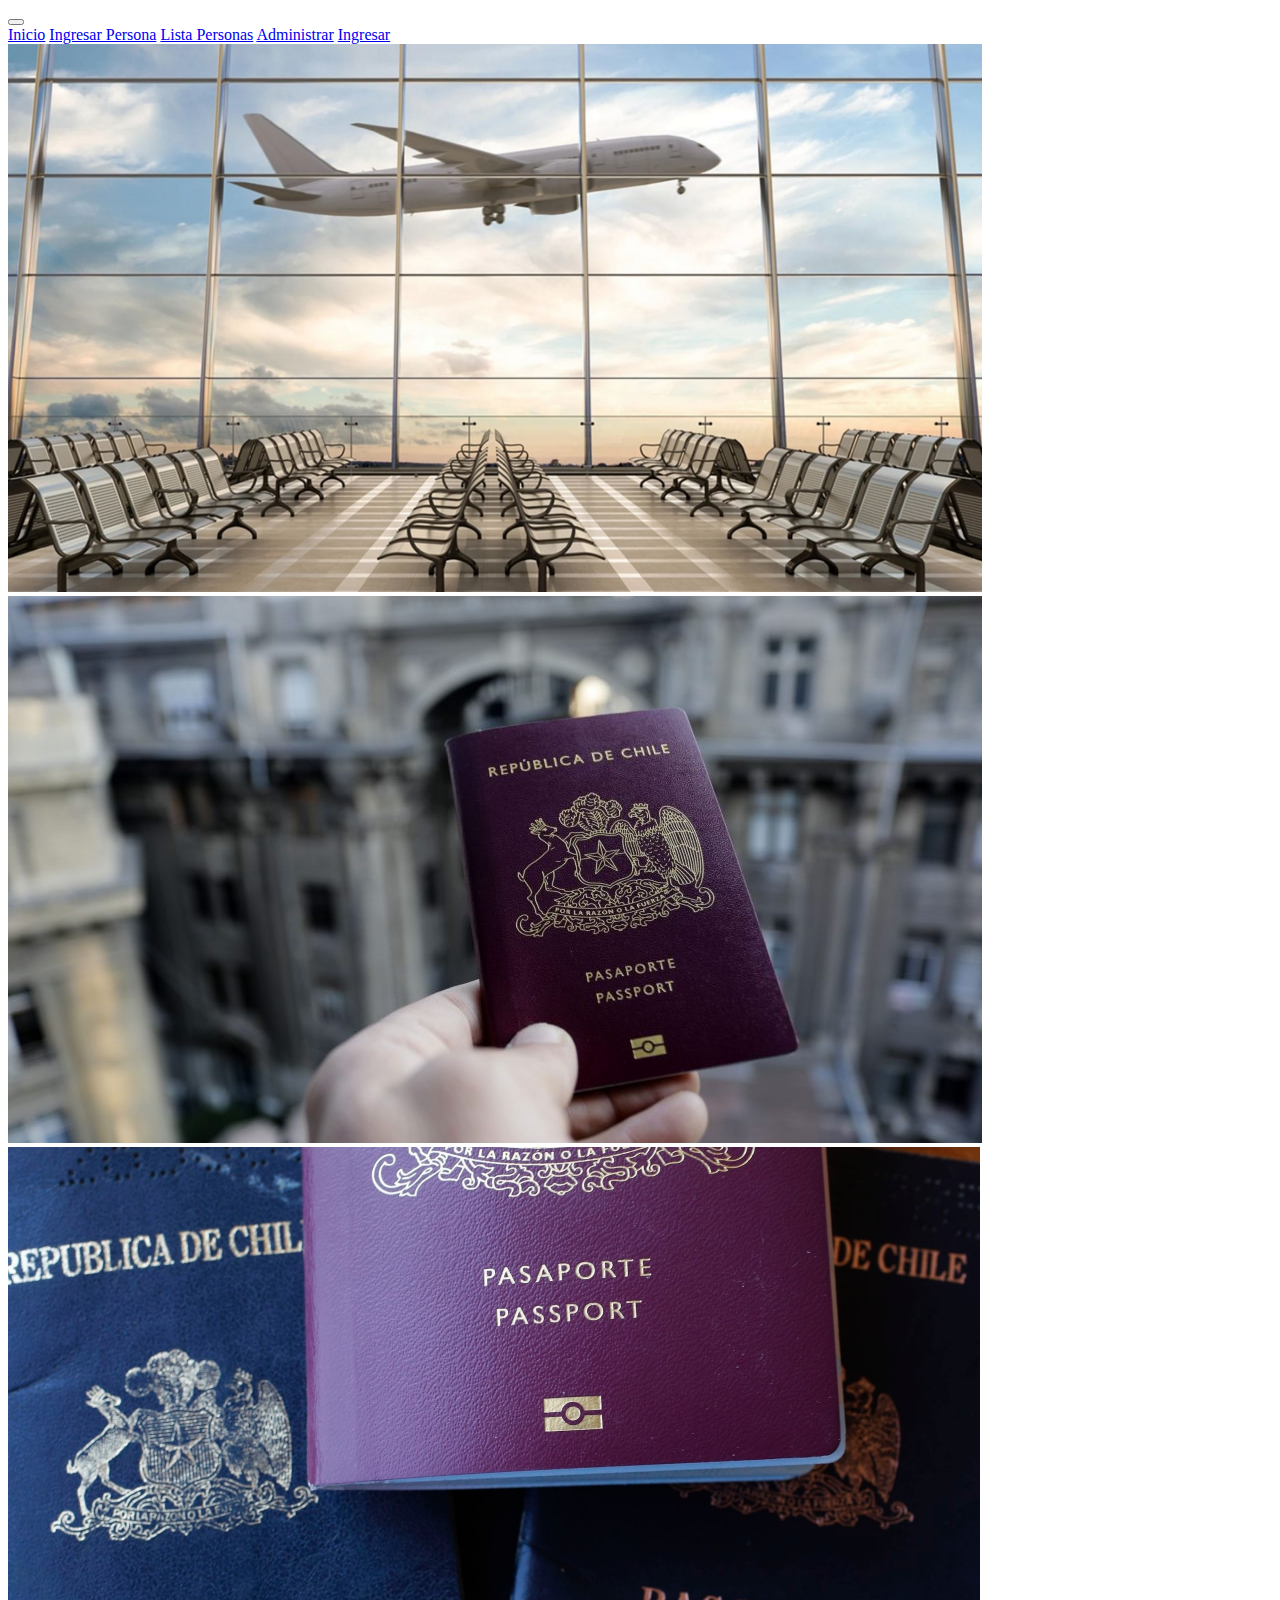
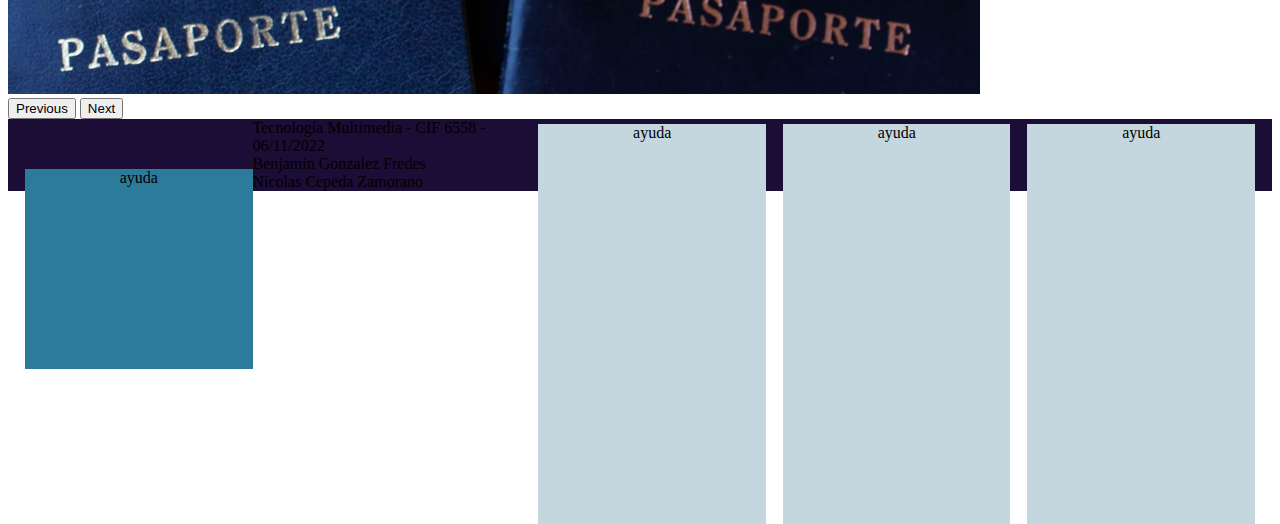
<file: index.html>
<!DOCTYPE html>
<html lang="en">
<head>
    <meta charset="UTF-8">
    <meta http-equiv="X-UA-Compatible" content="IE=edge">
    <meta name="viewport" content="width=device-width, initial-scale=1.0">
    <link href="https://cdn.jsdelivr.net/npm/bootstrap@5.0.2/dist/css/bootstrap.min.css" rel="stylesheet" integrity="sha384-EVSTQN3/azprG1Anm3QDgpJLIm9Nao0Yz1ztcQTwFspd3yD65VohhpuuCOmLASjC" crossorigin="anonymous">
    <title>Inicio</title>
    <script src="https://cdnjs.cloudflare.com/ajax/libs/jquery/3.3.1/jquery.min.js"></script>
    <script src="https://cdn.jsdelivr.net/npm/bootstrap@5.2.0-beta1/dist/js/bootstrap.bundle.min.js"></script>
<style>
  .div1 {
  border: 5px  rgb(255, 255, 255);
  background-color: rgb(197, 215, 222);
  height: 400px;
  width: 18%;
  margin-top: 5px; 
  margin-right: 17px; 
  text-align: center;
  float: right;
  }

  .div2{
  border: 5px  rgb(255, 255, 255);
  background-color: rgb(45, 123, 154);
  height: 200px;
  width: 18%;
  margin-top: 50px; 
  margin-left: 17px; 
  text-align: center;
  float: left;
  }

</style>
</head>
<body>
    <nav class="navbar navbar-expand-lg navbar navbar-dark bg-dark"">
        <div class="container-fluid">
          <button class="navbar-toggler" type="button" data-bs-toggle="collapse" data-bs-target="#navbarNavAltMarkup" aria-controls="navbarNavAltMarkup" aria-expanded="false" aria-label="Toggle navigation">
            <span class="navbar-toggler-icon"></span>
          </button>
          <div class="collapse navbar-collapse" id="navbarNavAltMarkup">
            <div class="navbar-nav">
              <a class="nav-link active" aria-current="page" href="index.html">Inicio</a>
              <a class="nav-link" href="registro.php">Ingresar Persona</a>
              <a class="nav-link" href="listausuarios.php">Lista Personas</a>
              <a class="nav-link" href="admin_registros.php">Administrar</a>
              <a class="nav-link" href="ingresar.php">Ingresar</a>
            </div>
          </div>
        </div>
      </nav>

      <div id="carouselExampleInterval" class="carousel slide" data-bs-ride="carousel">
        <div class="carousel-inner">
          <div class="carousel-item active" data-bs-interval="1s">
            <img src="carrusel/img1.jpg" class="d-block w-100" alt="...">
          </div>
          <div class="carousel-item" data-bs-interval="2000">
            <img src="carrusel/img2.jpg" class="d-block w-100" alt="...">
          </div>
          <div class="carousel-item">
            <img src="carrusel/img3.jpg" class="d-block w-100" alt="...">
          </div>
        </div>
        <button class="carousel-control-prev" type="button" data-bs-target="#carouselExampleInterval" data-bs-slide="prev">
          <span class="carousel-control-prev-icon" aria-hidden="true"></span>
          <span class="visually-hidden">Previous</span>
        </button>
        <button class="carousel-control-next" type="button" data-bs-target="#carouselExampleInterval" data-bs-slide="next">
          <span class="carousel-control-next-icon" aria-hidden="true"></span>
          <span class="visually-hidden">Next</span>
        </button>
      </div>

      <div class="div2">ayuda</div>
      <div class="div1">ayuda</div>
      <div class="div1">ayuda</div>
      <div class="div1">ayuda</div>



      <footer class="text-center text-white fixed-bottom" style="background-color: #221144;">
        <div class="text-center p-3" style="background-color: rgba(0, 0, 0, 0.2);">
          Tecnología Multimedia - CIF 6558 - 06/11/2022  <br>
            Benjamin Gonzalez Fredes <br>
            Nicolas Cepeda Zamorano

        </div>
      </footer>

</body>
</html>
</file>
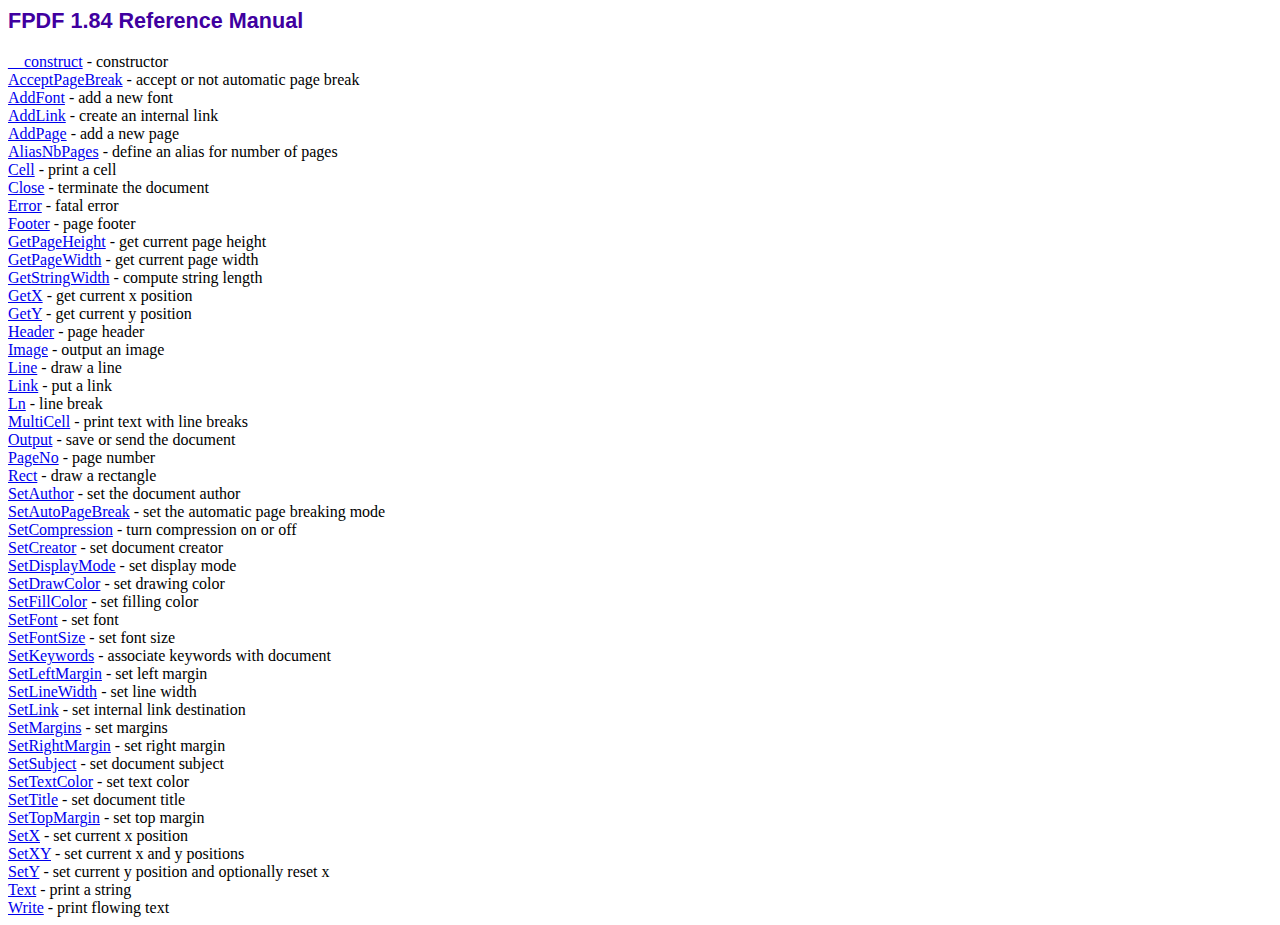
<file: fpdf/doc/index.htm>
<!DOCTYPE html PUBLIC "-//W3C//DTD HTML 4.01 Transitional//EN">
<html>
<head>
<meta http-equiv="Content-Type" content="text/html; charset=ISO-8859-1">
<title>FPDF 1.84 Reference Manual</title>
<link type="text/css" rel="stylesheet" href="../fpdf.css">
</head>
<body>
<h1>FPDF 1.84 Reference Manual</h1>
<a href="__construct.htm">__construct</a> - constructor<br>
<a href="acceptpagebreak.htm">AcceptPageBreak</a> - accept or not automatic page break<br>
<a href="addfont.htm">AddFont</a> - add a new font<br>
<a href="addlink.htm">AddLink</a> - create an internal link<br>
<a href="addpage.htm">AddPage</a> - add a new page<br>
<a href="aliasnbpages.htm">AliasNbPages</a> - define an alias for number of pages<br>
<a href="cell.htm">Cell</a> - print a cell<br>
<a href="close.htm">Close</a> - terminate the document<br>
<a href="error.htm">Error</a> - fatal error<br>
<a href="footer.htm">Footer</a> - page footer<br>
<a href="getpageheight.htm">GetPageHeight</a> - get current page height<br>
<a href="getpagewidth.htm">GetPageWidth</a> - get current page width<br>
<a href="getstringwidth.htm">GetStringWidth</a> - compute string length<br>
<a href="getx.htm">GetX</a> - get current x position<br>
<a href="gety.htm">GetY</a> - get current y position<br>
<a href="header.htm">Header</a> - page header<br>
<a href="image.htm">Image</a> - output an image<br>
<a href="line.htm">Line</a> - draw a line<br>
<a href="link.htm">Link</a> - put a link<br>
<a href="ln.htm">Ln</a> - line break<br>
<a href="multicell.htm">MultiCell</a> - print text with line breaks<br>
<a href="output.htm">Output</a> - save or send the document<br>
<a href="pageno.htm">PageNo</a> - page number<br>
<a href="rect.htm">Rect</a> - draw a rectangle<br>
<a href="setauthor.htm">SetAuthor</a> - set the document author<br>
<a href="setautopagebreak.htm">SetAutoPageBreak</a> - set the automatic page breaking mode<br>
<a href="setcompression.htm">SetCompression</a> - turn compression on or off<br>
<a href="setcreator.htm">SetCreator</a> - set document creator<br>
<a href="setdisplaymode.htm">SetDisplayMode</a> - set display mode<br>
<a href="setdrawcolor.htm">SetDrawColor</a> - set drawing color<br>
<a href="setfillcolor.htm">SetFillColor</a> - set filling color<br>
<a href="setfont.htm">SetFont</a> - set font<br>
<a href="setfontsize.htm">SetFontSize</a> - set font size<br>
<a href="setkeywords.htm">SetKeywords</a> - associate keywords with document<br>
<a href="setleftmargin.htm">SetLeftMargin</a> - set left margin<br>
<a href="setlinewidth.htm">SetLineWidth</a> - set line width<br>
<a href="setlink.htm">SetLink</a> - set internal link destination<br>
<a href="setmargins.htm">SetMargins</a> - set margins<br>
<a href="setrightmargin.htm">SetRightMargin</a> - set right margin<br>
<a href="setsubject.htm">SetSubject</a> - set document subject<br>
<a href="settextcolor.htm">SetTextColor</a> - set text color<br>
<a href="settitle.htm">SetTitle</a> - set document title<br>
<a href="settopmargin.htm">SetTopMargin</a> - set top margin<br>
<a href="setx.htm">SetX</a> - set current x position<br>
<a href="setxy.htm">SetXY</a> - set current x and y positions<br>
<a href="sety.htm">SetY</a> - set current y position and optionally reset x<br>
<a href="text.htm">Text</a> - print a string<br>
<a href="write.htm">Write</a> - print flowing text<br>
</body>
</html>
</file>
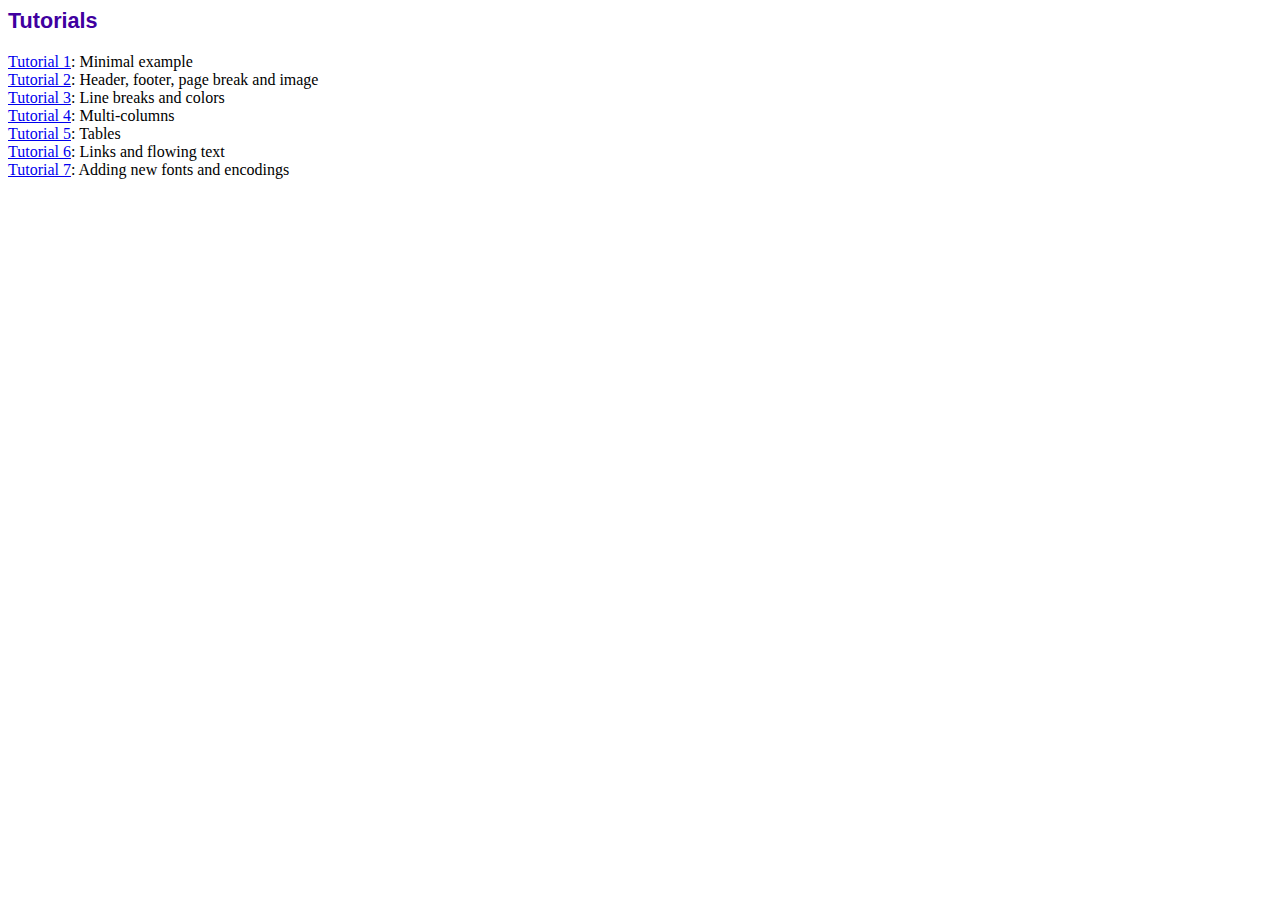
<file: fpdf/tutorial/index.htm>
<!DOCTYPE html PUBLIC "-//W3C//DTD HTML 4.01 Transitional//EN">
<html>
<head>
<meta http-equiv="Content-Type" content="text/html; charset=ISO-8859-1">
<title>Tutorials</title>
<link type="text/css" rel="stylesheet" href="../fpdf.css">
</head>
<body>
<h1>Tutorials</h1>
<ul style="list-style-type:none; margin-left:0; padding-left:0">
<li><a href="tuto1.htm">Tutorial 1</a>: Minimal example</li>
<li><a href="tuto2.htm">Tutorial 2</a>: Header, footer, page break and image</li>
<li><a href="tuto3.htm">Tutorial 3</a>: Line breaks and colors</li>
<li><a href="tuto4.htm">Tutorial 4</a>: Multi-columns</li>
<li><a href="tuto5.htm">Tutorial 5</a>: Tables</li>
<li><a href="tuto6.htm">Tutorial 6</a>: Links and flowing text</li>
<li><a href="tuto7.htm">Tutorial 7</a>: Adding new fonts and encodings</li>
</ul>
</body>
</html>
</file>
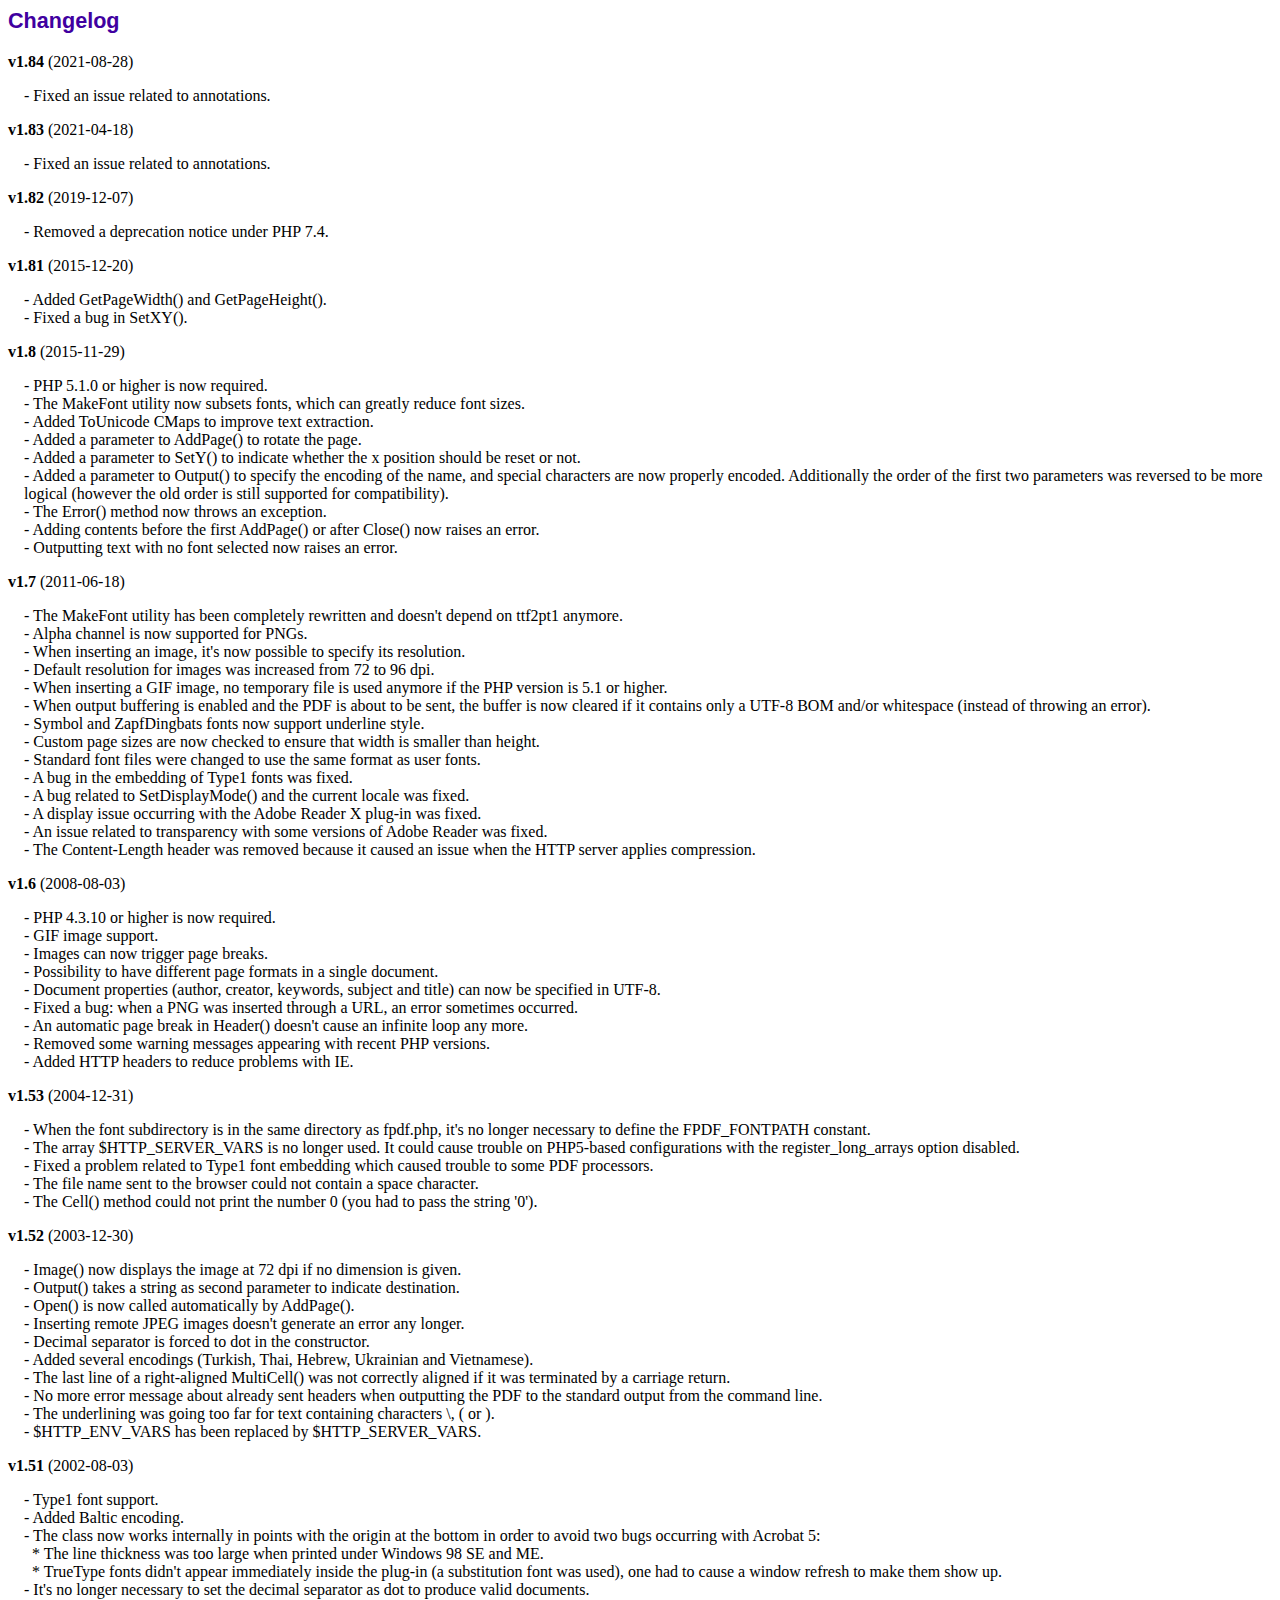
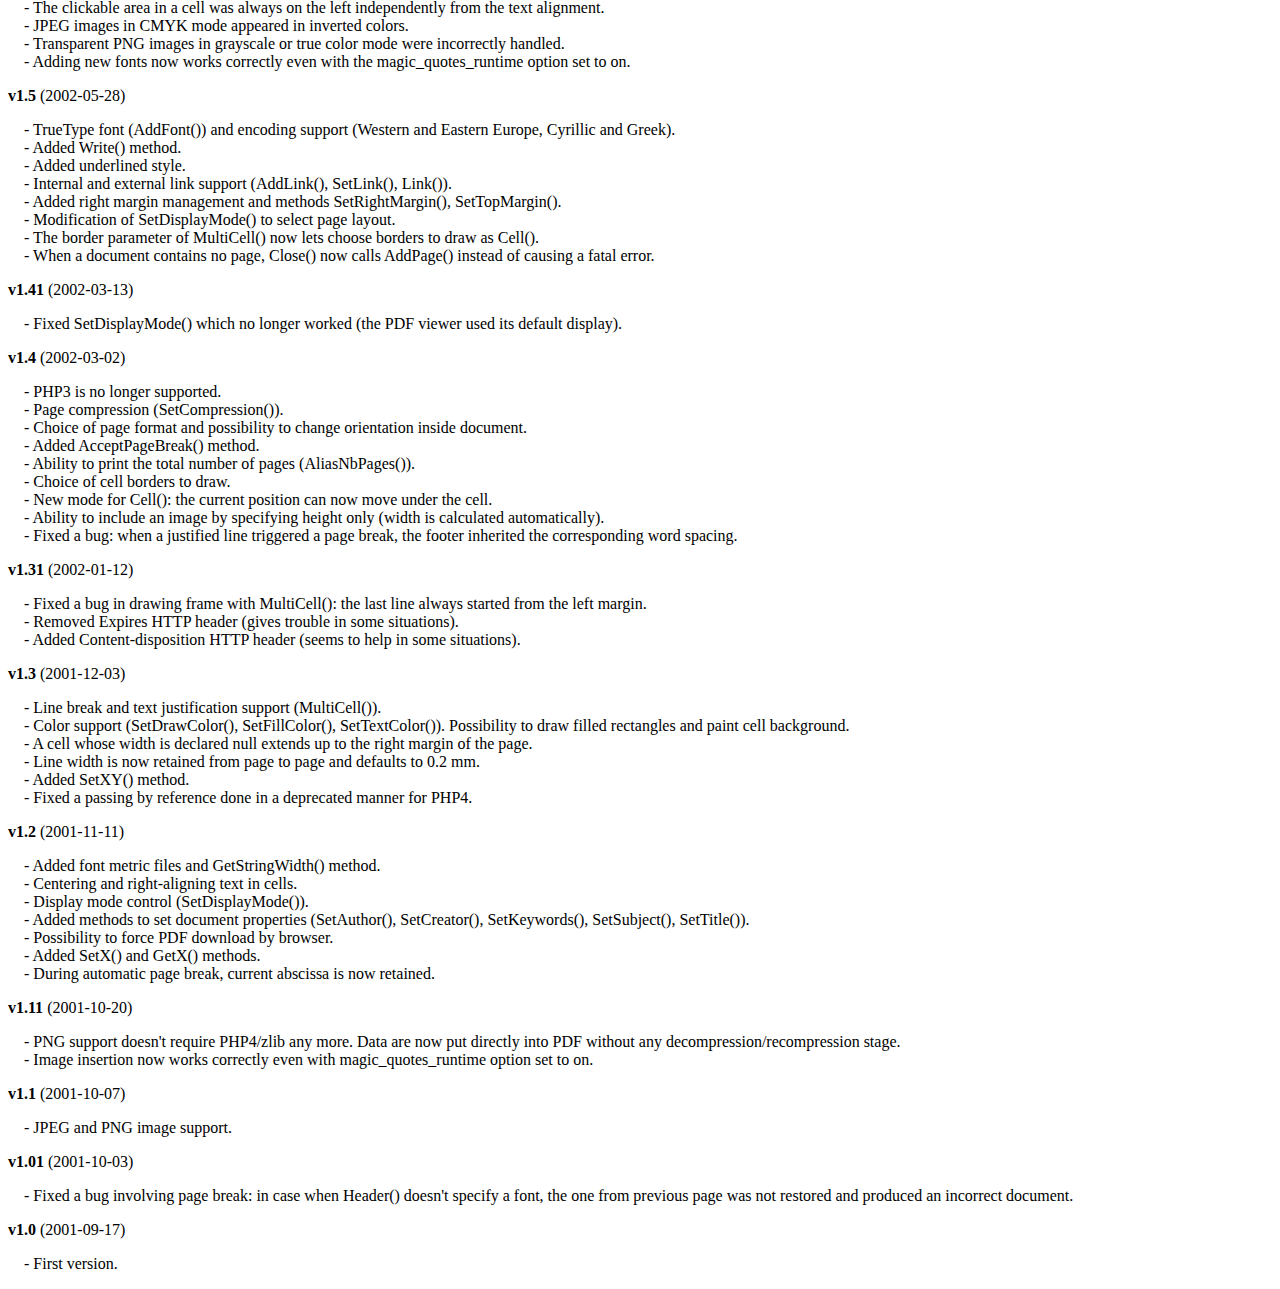
<file: fpdf/changelog.htm>
<!DOCTYPE html PUBLIC "-//W3C//DTD HTML 4.01 Transitional//EN">
<html>
<head>
<meta http-equiv="Content-Type" content="text/html; charset=ISO-8859-1">
<title>Changelog</title>
<link type="text/css" rel="stylesheet" href="fpdf.css">
<style type="text/css">
dd {margin:1em 0 1em 1em}
</style>
</head>
<body>
<h1>Changelog</h1>
<dl>
<dt><strong>v1.84</strong> (2021-08-28)</dt>
<dd>
- Fixed an issue related to annotations.<br>
</dd>
<dt><strong>v1.83</strong> (2021-04-18)</dt>
<dd>
- Fixed an issue related to annotations.<br>
</dd>
<dt><strong>v1.82</strong> (2019-12-07)</dt>
<dd>
- Removed a deprecation notice under PHP 7.4.<br>
</dd>
<dt><strong>v1.81</strong> (2015-12-20)</dt>
<dd>
- Added GetPageWidth() and GetPageHeight().<br>
- Fixed a bug in SetXY().<br>
</dd>
<dt><strong>v1.8</strong> (2015-11-29)</dt>
<dd>
- PHP 5.1.0 or higher is now required.<br>
- The MakeFont utility now subsets fonts, which can greatly reduce font sizes.<br>
- Added ToUnicode CMaps to improve text extraction.<br>
- Added a parameter to AddPage() to rotate the page.<br>
- Added a parameter to SetY() to indicate whether the x position should be reset or not.<br>
- Added a parameter to Output() to specify the encoding of the name, and special characters are now properly encoded. Additionally the order of the first two parameters was reversed to be more logical (however the old order is still supported for compatibility).<br>
- The Error() method now throws an exception.<br>
- Adding contents before the first AddPage() or after Close() now raises an error.<br>
- Outputting text with no font selected now raises an error.<br>
</dd>
<dt><strong>v1.7</strong> (2011-06-18)</dt>
<dd>
- The MakeFont utility has been completely rewritten and doesn't depend on ttf2pt1 anymore.<br>
- Alpha channel is now supported for PNGs.<br>
- When inserting an image, it's now possible to specify its resolution.<br>
- Default resolution for images was increased from 72 to 96 dpi.<br>
- When inserting a GIF image, no temporary file is used anymore if the PHP version is 5.1 or higher.<br>
- When output buffering is enabled and the PDF is about to be sent, the buffer is now cleared if it contains only a UTF-8 BOM and/or whitespace (instead of throwing an error).<br>
- Symbol and ZapfDingbats fonts now support underline style.<br>
- Custom page sizes are now checked to ensure that width is smaller than height.<br>
- Standard font files were changed to use the same format as user fonts.<br>
- A bug in the embedding of Type1 fonts was fixed.<br>
- A bug related to SetDisplayMode() and the current locale was fixed.<br>
- A display issue occurring with the Adobe Reader X plug-in was fixed.<br>
- An issue related to transparency with some versions of Adobe Reader was fixed.<br>
- The Content-Length header was removed because it caused an issue when the HTTP server applies compression.<br>
</dd>
<dt><strong>v1.6</strong> (2008-08-03)</dt>
<dd>
- PHP 4.3.10 or higher is now required.<br>
- GIF image support.<br>
- Images can now trigger page breaks.<br>
- Possibility to have different page formats in a single document.<br>
- Document properties (author, creator, keywords, subject and title) can now be specified in UTF-8.<br>
- Fixed a bug: when a PNG was inserted through a URL, an error sometimes occurred.<br>
- An automatic page break in Header() doesn't cause an infinite loop any more.<br>
- Removed some warning messages appearing with recent PHP versions.<br>
- Added HTTP headers to reduce problems with IE.<br>
</dd>
<dt><strong>v1.53</strong> (2004-12-31)</dt>
<dd>
- When the font subdirectory is in the same directory as fpdf.php, it's no longer necessary to define the FPDF_FONTPATH constant.<br>
- The array $HTTP_SERVER_VARS is no longer used. It could cause trouble on PHP5-based configurations with the register_long_arrays option disabled.<br>
- Fixed a problem related to Type1 font embedding which caused trouble to some PDF processors.<br>
- The file name sent to the browser could not contain a space character.<br>
- The Cell() method could not print the number 0 (you had to pass the string '0').<br>
</dd>
<dt><strong>v1.52</strong> (2003-12-30)</dt>
<dd>
- Image() now displays the image at 72 dpi if no dimension is given.<br>
- Output() takes a string as second parameter to indicate destination.<br>
- Open() is now called automatically by AddPage().<br>
- Inserting remote JPEG images doesn't generate an error any longer.<br>
- Decimal separator is forced to dot in the constructor.<br>
- Added several encodings (Turkish, Thai, Hebrew, Ukrainian and Vietnamese).<br>
- The last line of a right-aligned MultiCell() was not correctly aligned if it was terminated by a carriage return.<br>
- No more error message about already sent headers when outputting the PDF to the standard output from the command line.<br>
- The underlining was going too far for text containing characters \, ( or ).<br>
- $HTTP_ENV_VARS has been replaced by $HTTP_SERVER_VARS.<br>
</dd>
<dt><strong>v1.51</strong> (2002-08-03)</dt>
<dd>
- Type1 font support.<br>
- Added Baltic encoding.<br>
- The class now works internally in points with the origin at the bottom in order to avoid two bugs occurring with Acrobat 5:<br>&nbsp;&nbsp;* The line thickness was too large when printed under Windows 98 SE and ME.<br>&nbsp;&nbsp;* TrueType fonts didn't appear immediately inside the plug-in (a substitution font was used), one had to cause a window refresh to make them show up.<br>
- It's no longer necessary to set the decimal separator as dot to produce valid documents.<br>
- The clickable area in a cell was always on the left independently from the text alignment.<br>
- JPEG images in CMYK mode appeared in inverted colors.<br>
- Transparent PNG images in grayscale or true color mode were incorrectly handled.<br>
- Adding new fonts now works correctly even with the magic_quotes_runtime option set to on.<br>
</dd>
<dt><strong>v1.5</strong> (2002-05-28)</dt>
<dd>
- TrueType font (AddFont()) and encoding support (Western and Eastern Europe, Cyrillic and Greek).<br>
- Added Write() method.<br>
- Added underlined style.<br>
- Internal and external link support (AddLink(), SetLink(), Link()).<br>
- Added right margin management and methods SetRightMargin(), SetTopMargin().<br>
- Modification of SetDisplayMode() to select page layout.<br>
- The border parameter of MultiCell() now lets choose borders to draw as Cell().<br>
- When a document contains no page, Close() now calls AddPage() instead of causing a fatal error.<br>
</dd>
<dt><strong>v1.41</strong> (2002-03-13)</dt>
<dd>
- Fixed SetDisplayMode() which no longer worked (the PDF viewer used its default display).<br>
</dd>
<dt><strong>v1.4</strong> (2002-03-02)</dt>
<dd>
- PHP3 is no longer supported.<br>
- Page compression (SetCompression()).<br>
- Choice of page format and possibility to change orientation inside document.<br>
- Added AcceptPageBreak() method.<br>
- Ability to print the total number of pages (AliasNbPages()).<br>
- Choice of cell borders to draw.<br>
- New mode for Cell(): the current position can now move under the cell.<br>
- Ability to include an image by specifying height only (width is calculated automatically).<br>
- Fixed a bug: when a justified line triggered a page break, the footer inherited the corresponding word spacing.<br>
</dd>
<dt><strong>v1.31</strong> (2002-01-12)</dt>
<dd>
- Fixed a bug in drawing frame with MultiCell(): the last line always started from the left margin.<br>
- Removed Expires HTTP header (gives trouble in some situations).<br>
- Added Content-disposition HTTP header (seems to help in some situations).<br>
</dd>
<dt><strong>v1.3</strong> (2001-12-03)</dt>
<dd>
- Line break and text justification support (MultiCell()).<br>
- Color support (SetDrawColor(), SetFillColor(), SetTextColor()). Possibility to draw filled rectangles and paint cell background.<br>
- A cell whose width is declared null extends up to the right margin of the page.<br>
- Line width is now retained from page to page and defaults to 0.2 mm.<br>
- Added SetXY() method.<br>
- Fixed a passing by reference done in a deprecated manner for PHP4.<br>
</dd>
<dt><strong>v1.2</strong> (2001-11-11)</dt>
<dd>
- Added font metric files and GetStringWidth() method.<br>
- Centering and right-aligning text in cells.<br>
- Display mode control (SetDisplayMode()).<br>
- Added methods to set document properties (SetAuthor(), SetCreator(), SetKeywords(), SetSubject(), SetTitle()).<br>
- Possibility to force PDF download by browser.<br>
- Added SetX() and GetX() methods.<br>
- During automatic page break, current abscissa is now retained.<br>
</dd>
<dt><strong>v1.11</strong> (2001-10-20)</dt>
<dd>
- PNG support doesn't require PHP4/zlib any more. Data are now put directly into PDF without any decompression/recompression stage.<br>
- Image insertion now works correctly even with magic_quotes_runtime option set to on.<br>
</dd>
<dt><strong>v1.1</strong> (2001-10-07)</dt>
<dd>
- JPEG and PNG image support.<br>
</dd>
<dt><strong>v1.01</strong> (2001-10-03)</dt>
<dd>
- Fixed a bug involving page break: in case when Header() doesn't specify a font, the one from previous page was not restored and produced an incorrect document.<br>
</dd>
<dt><strong>v1.0</strong> (2001-09-17)</dt>
<dd>
- First version.<br>
</dd>
</dl>
</body>
</html>
</file>
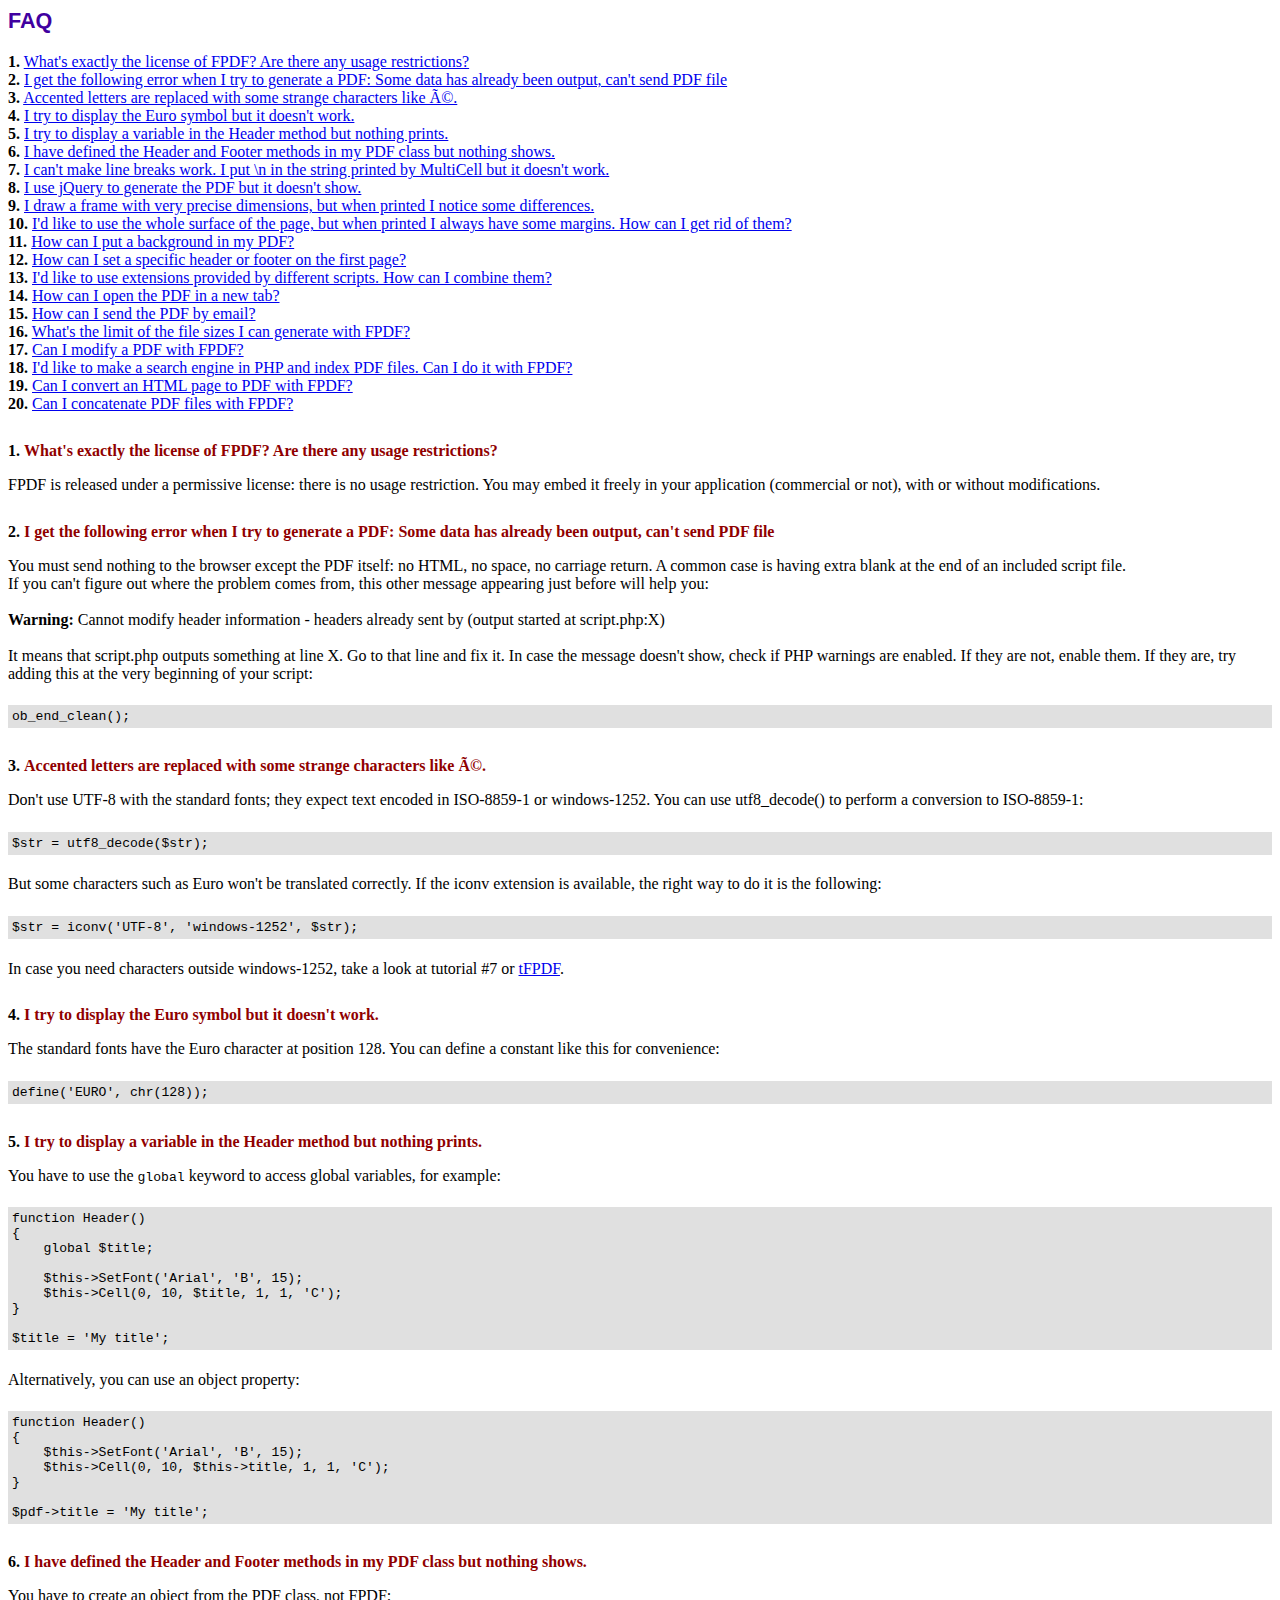
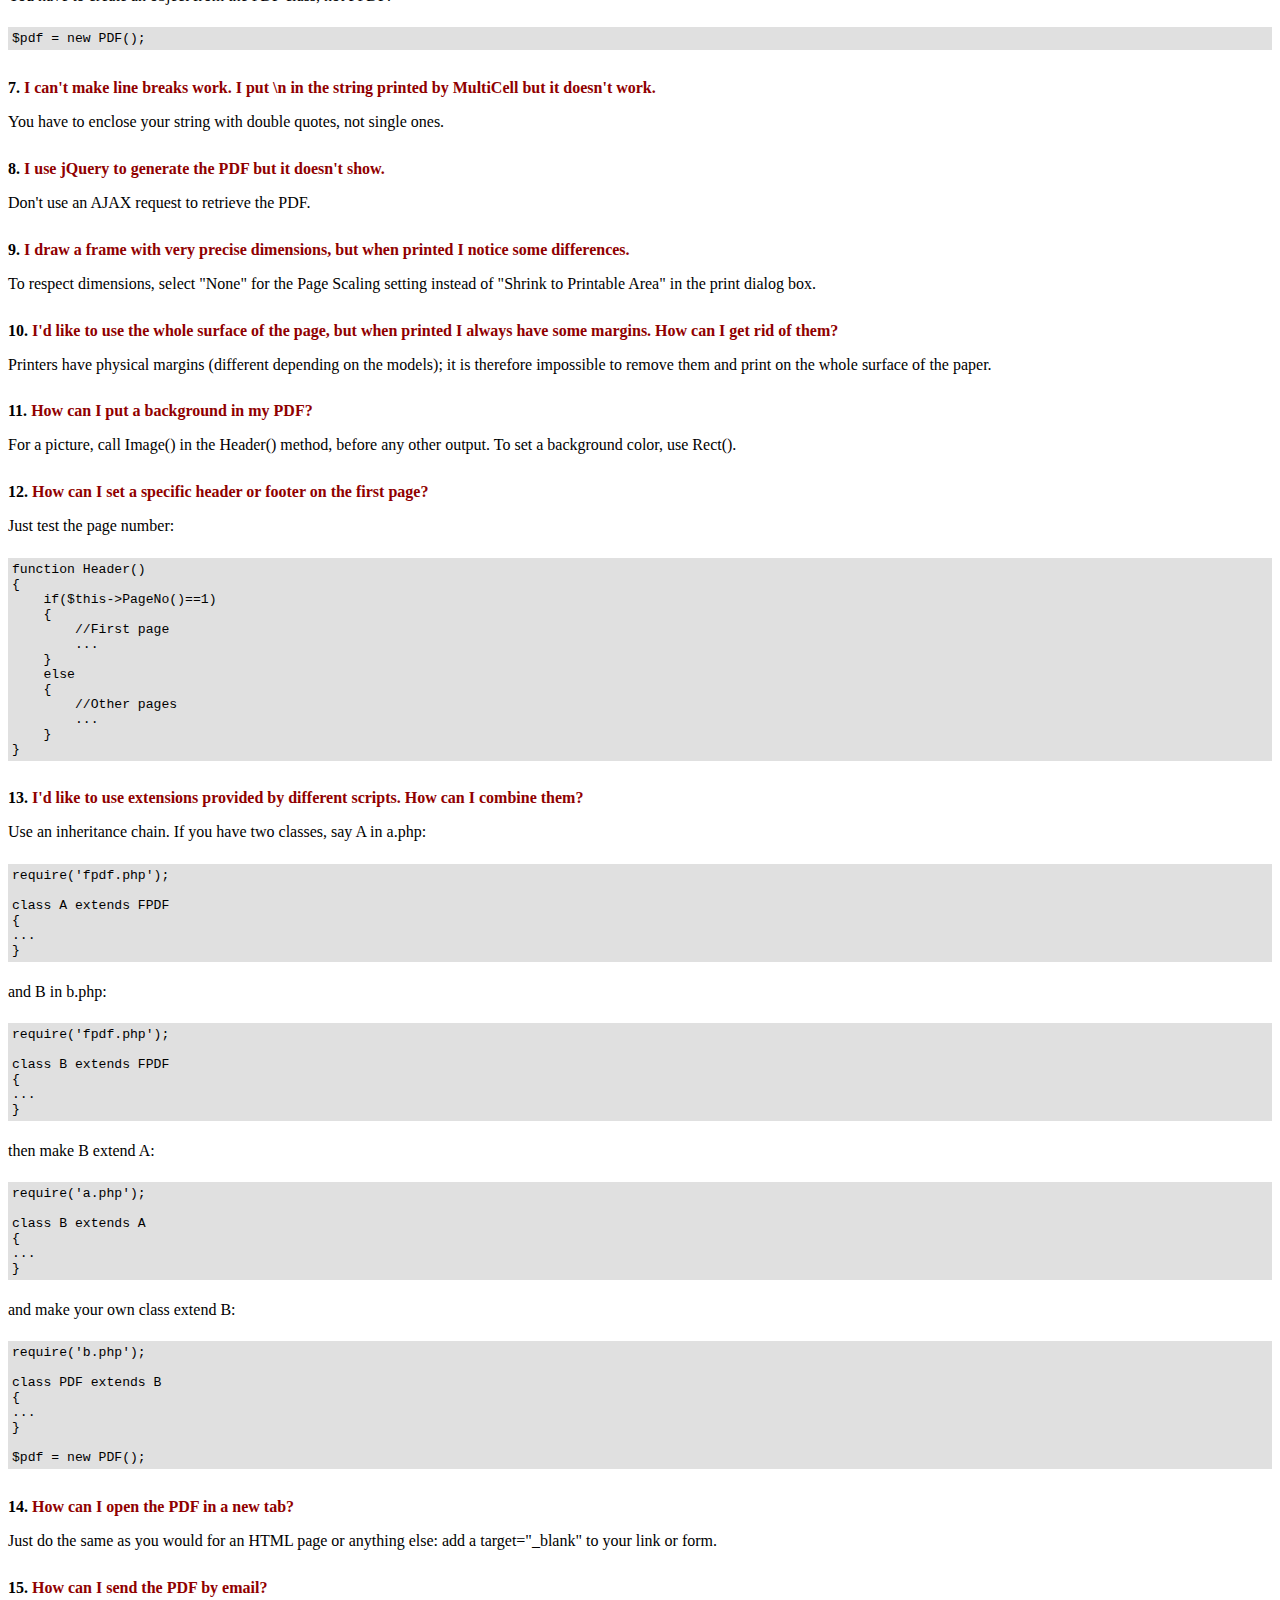
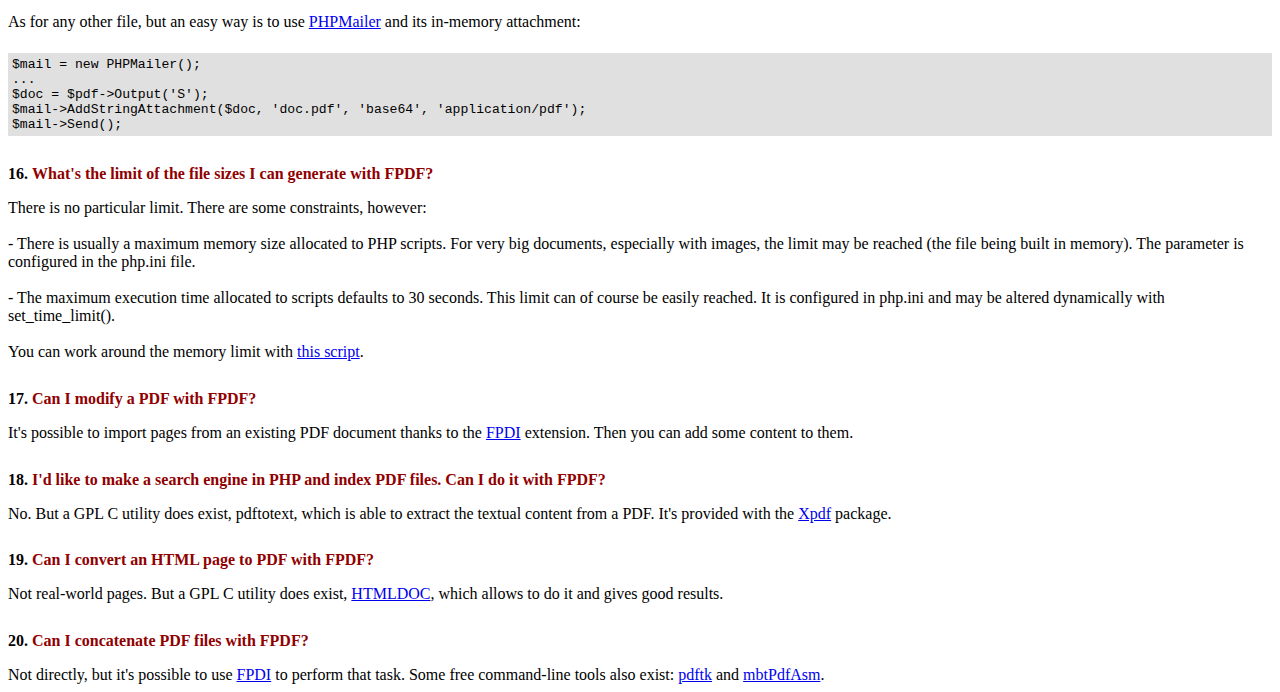
<file: fpdf/FAQ.htm>
<!DOCTYPE html PUBLIC "-//W3C//DTD HTML 4.01 Transitional//EN">
<html>
<head>
<meta http-equiv="Content-Type" content="text/html; charset=ISO-8859-1">
<title>FAQ</title>
<link type="text/css" rel="stylesheet" href="fpdf.css">
<style type="text/css">
ul {list-style-type:none; margin:0; padding:0}
ul#answers li {margin-top:1.8em}
.question {font-weight:bold; color:#900000}
</style>
</head>
<body>
<h1>FAQ</h1>
<ul>
<li><b>1.</b> <a href='#q1'>What's exactly the license of FPDF? Are there any usage restrictions?</a></li>
<li><b>2.</b> <a href='#q2'>I get the following error when I try to generate a PDF: Some data has already been output, can't send PDF file</a></li>
<li><b>3.</b> <a href='#q3'>Accented letters are replaced with some strange characters like é.</a></li>
<li><b>4.</b> <a href='#q4'>I try to display the Euro symbol but it doesn't work.</a></li>
<li><b>5.</b> <a href='#q5'>I try to display a variable in the Header method but nothing prints.</a></li>
<li><b>6.</b> <a href='#q6'>I have defined the Header and Footer methods in my PDF class but nothing shows.</a></li>
<li><b>7.</b> <a href='#q7'>I can't make line breaks work. I put \n in the string printed by MultiCell but it doesn't work.</a></li>
<li><b>8.</b> <a href='#q8'>I use jQuery to generate the PDF but it doesn't show.</a></li>
<li><b>9.</b> <a href='#q9'>I draw a frame with very precise dimensions, but when printed I notice some differences.</a></li>
<li><b>10.</b> <a href='#q10'>I'd like to use the whole surface of the page, but when printed I always have some margins. How can I get rid of them?</a></li>
<li><b>11.</b> <a href='#q11'>How can I put a background in my PDF?</a></li>
<li><b>12.</b> <a href='#q12'>How can I set a specific header or footer on the first page?</a></li>
<li><b>13.</b> <a href='#q13'>I'd like to use extensions provided by different scripts. How can I combine them?</a></li>
<li><b>14.</b> <a href='#q14'>How can I open the PDF in a new tab?</a></li>
<li><b>15.</b> <a href='#q15'>How can I send the PDF by email?</a></li>
<li><b>16.</b> <a href='#q16'>What's the limit of the file sizes I can generate with FPDF?</a></li>
<li><b>17.</b> <a href='#q17'>Can I modify a PDF with FPDF?</a></li>
<li><b>18.</b> <a href='#q18'>I'd like to make a search engine in PHP and index PDF files. Can I do it with FPDF?</a></li>
<li><b>19.</b> <a href='#q19'>Can I convert an HTML page to PDF with FPDF?</a></li>
<li><b>20.</b> <a href='#q20'>Can I concatenate PDF files with FPDF?</a></li>
</ul>

<ul id='answers'>
<li id='q1'>
<p><b>1.</b> <span class='question'>What's exactly the license of FPDF? Are there any usage restrictions?</span></p>
FPDF is released under a permissive license: there is no usage restriction. You may embed it
freely in your application (commercial or not), with or without modifications.
</li>

<li id='q2'>
<p><b>2.</b> <span class='question'>I get the following error when I try to generate a PDF: Some data has already been output, can't send PDF file</span></p>
You must send nothing to the browser except the PDF itself: no HTML, no space, no carriage return. A common
case is having extra blank at the end of an included script file.<br>
If you can't figure out where the problem comes from, this other message appearing just before will help you:<br>
<br>
<b>Warning:</b> Cannot modify header information - headers already sent by (output started at script.php:X)<br>
<br>
It means that script.php outputs something at line X. Go to that line and fix it.
In case the message doesn't show, check if PHP warnings are enabled. If they are not, enable them. If they are,
try adding this at the very beginning of your script:
<div class="doc-source">
<pre><code>ob_end_clean();</code></pre>
</div>
</li>

<li id='q3'>
<p><b>3.</b> <span class='question'>Accented letters are replaced with some strange characters like é.</span></p>
Don't use UTF-8 with the standard fonts; they expect text encoded in ISO-8859-1 or windows-1252.
You can use utf8_decode() to perform a conversion to ISO-8859-1:
<div class="doc-source">
<pre><code>$str = utf8_decode($str);</code></pre>
</div>
But some characters such as Euro won't be translated correctly. If the iconv extension is available, the
right way to do it is the following:
<div class="doc-source">
<pre><code>$str = iconv('UTF-8', 'windows-1252', $str);</code></pre>
</div>
In case you need characters outside windows-1252, take a look at tutorial #7 or
<a href="http://www.fpdf.org/?go=script&amp;id=92" target="_blank">tFPDF</a>.
</li>

<li id='q4'>
<p><b>4.</b> <span class='question'>I try to display the Euro symbol but it doesn't work.</span></p>
The standard fonts have the Euro character at position 128. You can define a constant like this
for convenience:
<div class="doc-source">
<pre><code>define('EURO', chr(128));</code></pre>
</div>
</li>

<li id='q5'>
<p><b>5.</b> <span class='question'>I try to display a variable in the Header method but nothing prints.</span></p>
You have to use the <code>global</code> keyword to access global variables, for example:
<div class="doc-source">
<pre><code>function Header()
{
    global $title;

    $this-&gt;SetFont('Arial', 'B', 15);
    $this-&gt;Cell(0, 10, $title, 1, 1, 'C');
}

$title = 'My title';</code></pre>
</div>
Alternatively, you can use an object property:
<div class="doc-source">
<pre><code>function Header()
{
    $this-&gt;SetFont('Arial', 'B', 15);
    $this-&gt;Cell(0, 10, $this-&gt;title, 1, 1, 'C');
}

$pdf-&gt;title = 'My title';</code></pre>
</div>
</li>

<li id='q6'>
<p><b>6.</b> <span class='question'>I have defined the Header and Footer methods in my PDF class but nothing shows.</span></p>
You have to create an object from the PDF class, not FPDF:
<div class="doc-source">
<pre><code>$pdf = new PDF();</code></pre>
</div>
</li>

<li id='q7'>
<p><b>7.</b> <span class='question'>I can't make line breaks work. I put \n in the string printed by MultiCell but it doesn't work.</span></p>
You have to enclose your string with double quotes, not single ones.
</li>

<li id='q8'>
<p><b>8.</b> <span class='question'>I use jQuery to generate the PDF but it doesn't show.</span></p>
Don't use an AJAX request to retrieve the PDF.
</li>

<li id='q9'>
<p><b>9.</b> <span class='question'>I draw a frame with very precise dimensions, but when printed I notice some differences.</span></p>
To respect dimensions, select "None" for the Page Scaling setting instead of "Shrink to Printable Area" in the print dialog box.
</li>

<li id='q10'>
<p><b>10.</b> <span class='question'>I'd like to use the whole surface of the page, but when printed I always have some margins. How can I get rid of them?</span></p>
Printers have physical margins (different depending on the models); it is therefore impossible to remove
them and print on the whole surface of the paper.
</li>

<li id='q11'>
<p><b>11.</b> <span class='question'>How can I put a background in my PDF?</span></p>
For a picture, call Image() in the Header() method, before any other output. To set a background color, use Rect().
</li>

<li id='q12'>
<p><b>12.</b> <span class='question'>How can I set a specific header or footer on the first page?</span></p>
Just test the page number:
<div class="doc-source">
<pre><code>function Header()
{
    if($this-&gt;PageNo()==1)
    {
        //First page
        ...
    }
    else
    {
        //Other pages
        ...
    }
}</code></pre>
</div>
</li>

<li id='q13'>
<p><b>13.</b> <span class='question'>I'd like to use extensions provided by different scripts. How can I combine them?</span></p>
Use an inheritance chain. If you have two classes, say A in a.php:
<div class="doc-source">
<pre><code>require('fpdf.php');

class A extends FPDF
{
...
}</code></pre>
</div>
and B in b.php:
<div class="doc-source">
<pre><code>require('fpdf.php');

class B extends FPDF
{
...
}</code></pre>
</div>
then make B extend A:
<div class="doc-source">
<pre><code>require('a.php');

class B extends A
{
...
}</code></pre>
</div>
and make your own class extend B:
<div class="doc-source">
<pre><code>require('b.php');

class PDF extends B
{
...
}

$pdf = new PDF();</code></pre>
</div>
</li>

<li id='q14'>
<p><b>14.</b> <span class='question'>How can I open the PDF in a new tab?</span></p>
Just do the same as you would for an HTML page or anything else: add a target="_blank" to your link or form.
</li>

<li id='q15'>
<p><b>15.</b> <span class='question'>How can I send the PDF by email?</span></p>
As for any other file, but an easy way is to use <a href="https://github.com/PHPMailer/PHPMailer" target="_blank">PHPMailer</a> and
its in-memory attachment:
<div class="doc-source">
<pre><code>$mail = new PHPMailer();
...
$doc = $pdf-&gt;Output('S');
$mail-&gt;AddStringAttachment($doc, 'doc.pdf', 'base64', 'application/pdf');
$mail-&gt;Send();</code></pre>
</div>
</li>

<li id='q16'>
<p><b>16.</b> <span class='question'>What's the limit of the file sizes I can generate with FPDF?</span></p>
There is no particular limit. There are some constraints, however:
<br>
<br>
- There is usually a maximum memory size allocated to PHP scripts. For very big documents,
especially with images, the limit may be reached (the file being built in memory). The
parameter is configured in the php.ini file.
<br>
<br>
- The maximum execution time allocated to scripts defaults to 30 seconds. This limit can of course
be easily reached. It is configured in php.ini and may be altered dynamically with set_time_limit().
<br>
<br>
You can work around the memory limit with <a href="http://www.fpdf.org/?go=script&amp;id=76" target="_blank">this script</a>.
</li>

<li id='q17'>
<p><b>17.</b> <span class='question'>Can I modify a PDF with FPDF?</span></p>
It's possible to import pages from an existing PDF document thanks to the
<a href="https://www.setasign.com/products/fpdi/about/" target="_blank">FPDI</a> extension.
Then you can add some content to them.
</li>

<li id='q18'>
<p><b>18.</b> <span class='question'>I'd like to make a search engine in PHP and index PDF files. Can I do it with FPDF?</span></p>
No. But a GPL C utility does exist, pdftotext, which is able to extract the textual content from a PDF.
It's provided with the <a href="https://www.xpdfreader.com" target="_blank">Xpdf</a> package.
</li>

<li id='q19'>
<p><b>19.</b> <span class='question'>Can I convert an HTML page to PDF with FPDF?</span></p>
Not real-world pages. But a GPL C utility does exist, <a href="https://www.msweet.org/htmldoc/" target="_blank">HTMLDOC</a>,
which allows to do it and gives good results.
</li>

<li id='q20'>
<p><b>20.</b> <span class='question'>Can I concatenate PDF files with FPDF?</span></p>
Not directly, but it's possible to use <a href="https://www.setasign.com/products/fpdi/demos/concatenate-fake/" target="_blank">FPDI</a>
to perform that task. Some free command-line tools also exist:
<a href="https://www.pdflabs.com/tools/pdftk-the-pdf-toolkit/" target="_blank">pdftk</a> and
<a href="http://thierry.schmit.free.fr/spip/spip.php?article15" target="_blank">mbtPdfAsm</a>.
</li>
</ul>
</body>
</html>
</file>
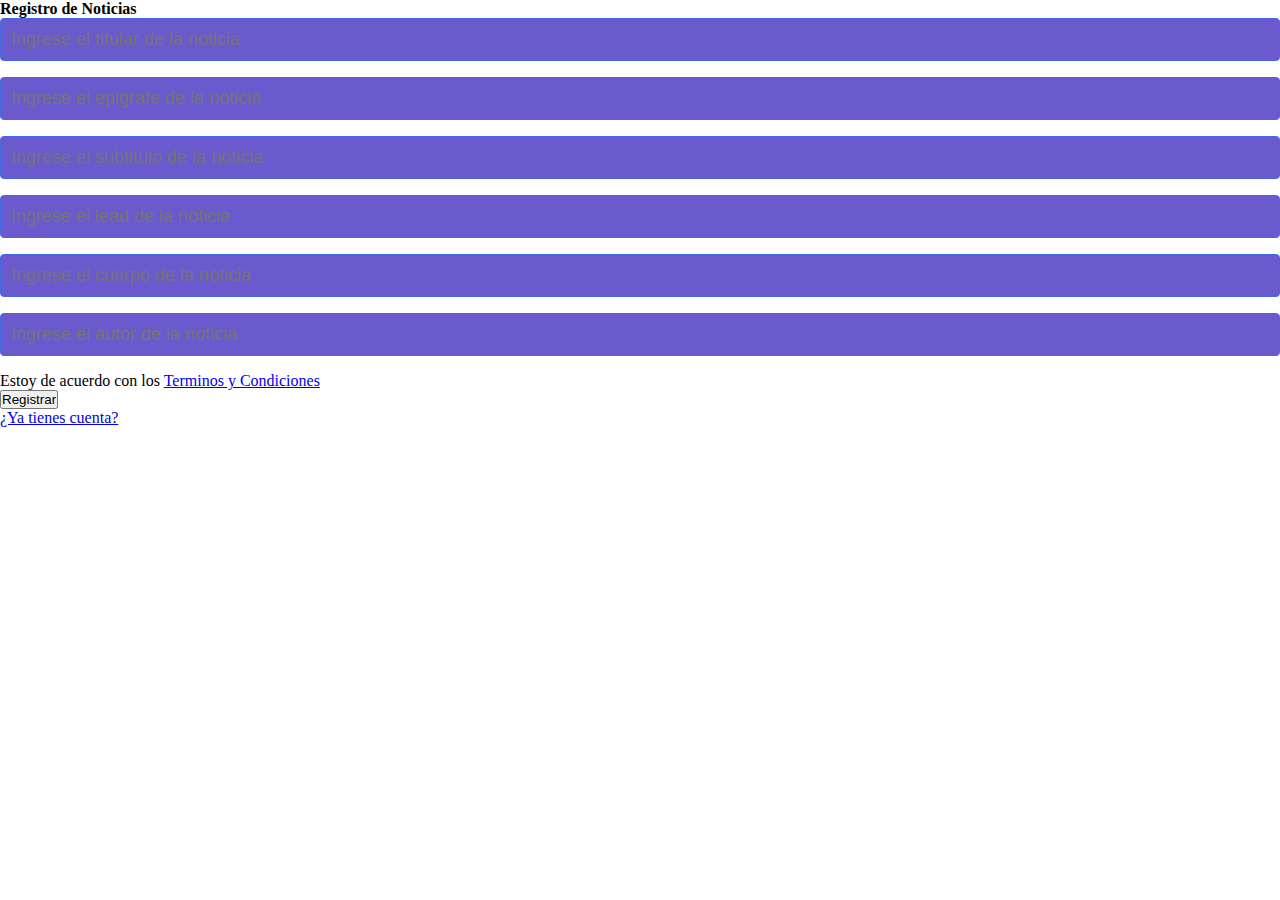
<file: Noticias/noticias.html>
<!DOCTYPE html>
<html lang="en">
<head>
    <meta charset="UTF-8">
    <meta http-equiv="X-UA-Compatible" content="IE=edge">
    <meta name="viewport" content="width=device-width, initial-scale=1.0">
    <link rel="stylesheet"  href="style.css">
    <title>RegistroNoticias</title>
</head>
<body>
    <section class="notice-register">
        <h4>Registro de Noticias</h4>
        <input class="control" type="text" name="Titular" id="Titular" placeholder="Ingrese el titular de la noticia">
        <input class="control" type="text" name="Epigrafe" id="Epigrafe" placeholder="Ingrese el epigrafe de la noticia">
        <input class="control" type="text" name="Subtitulo" id="Subtitulo" placeholder="Ingrese el subtitulo de la noticia">
        <input class="control" type="text" name="Lead" id="Lead" placeholder="Ingrese el lead de la noticia">
        <input class="control" type="text" name="Cuerpo" id="Cuerpo" placeholder="Ingrese el cuerpo de la noticia">
        <input class="control" type="text" name="Autor" id="Autor" placeholder="Ingrese el autor de la noticia">
        <p> Estoy de acuerdo con los <a href="#"> Terminos y Condiciones </a> </p>
        <input class="boton" type="submit" value="Registrar">
        <p> <a href="#">¿Ya tienes cuenta? </a></p>
    </section>
</body>
</html>
</file>
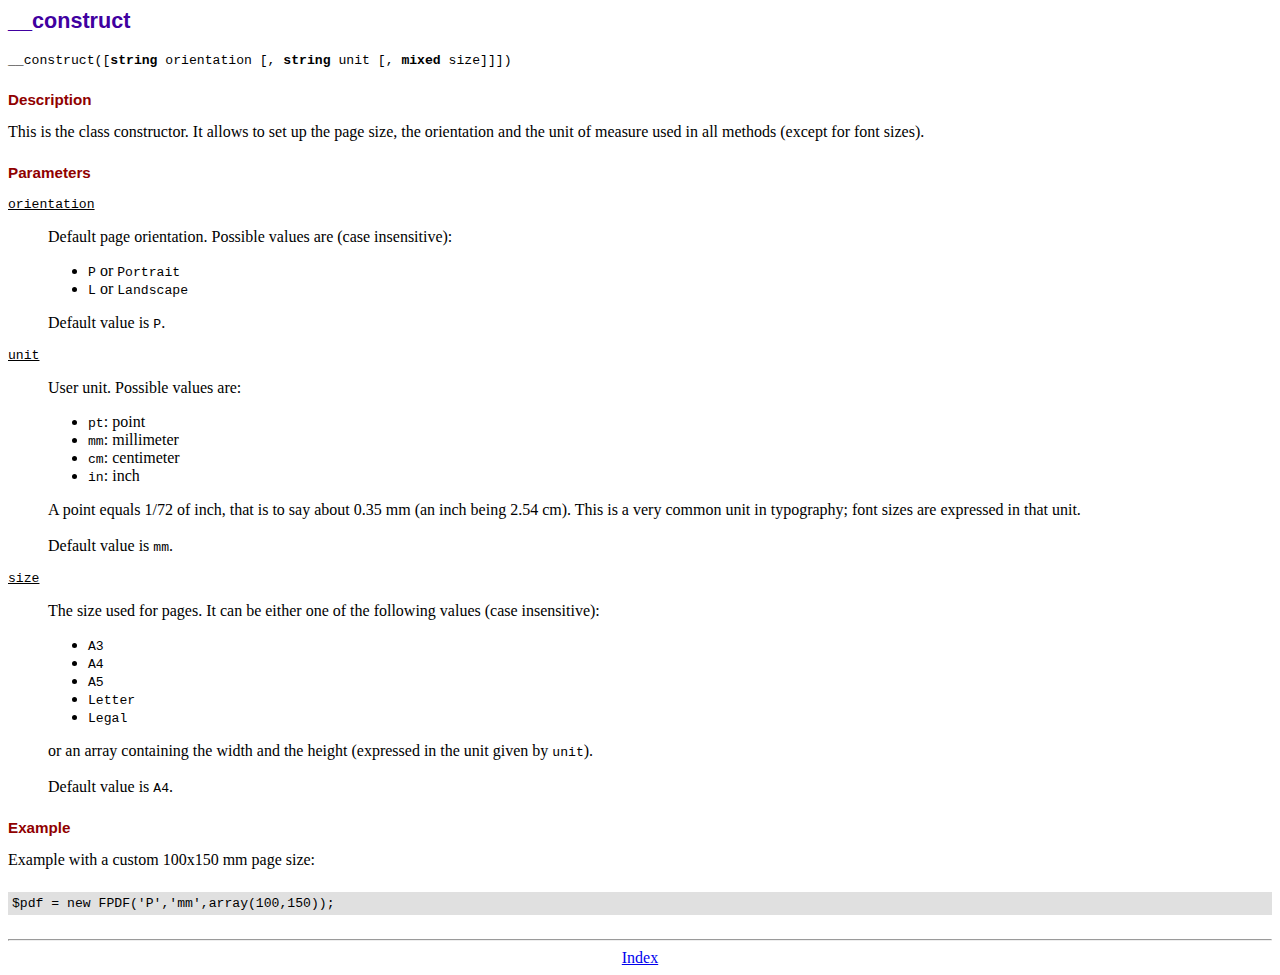
<file: fpdf/doc/__construct.htm>
<!DOCTYPE html PUBLIC "-//W3C//DTD HTML 4.01 Transitional//EN">
<html>
<head>
<meta http-equiv="Content-Type" content="text/html; charset=ISO-8859-1">
<title>__construct</title>
<link type="text/css" rel="stylesheet" href="../fpdf.css">
</head>
<body>
<h1>__construct</h1>
<code>__construct([<b>string</b> orientation [, <b>string</b> unit [, <b>mixed</b> size]]])</code>
<h2>Description</h2>
This is the class constructor. It allows to set up the page size, the orientation and the
unit of measure used in all methods (except for font sizes).
<h2>Parameters</h2>
<dl class="param">
<dt><code>orientation</code></dt>
<dd>
Default page orientation. Possible values are (case insensitive):
<ul>
<li><code>P</code> or <code>Portrait</code></li>
<li><code>L</code> or <code>Landscape</code></li>
</ul>
Default value is <code>P</code>.
</dd>
<dt><code>unit</code></dt>
<dd>
User unit. Possible values are:
<ul>
<li><code>pt</code>: point</li>
<li><code>mm</code>: millimeter</li>
<li><code>cm</code>: centimeter</li>
<li><code>in</code>: inch</li>
</ul>
A point equals 1/72 of inch, that is to say about 0.35 mm (an inch being 2.54 cm). This
is a very common unit in typography; font sizes are expressed in that unit.
<br>
<br>
Default value is <code>mm</code>.
</dd>
<dt><code>size</code></dt>
<dd>
The size used for pages. It can be either one of the following values (case insensitive):
<ul>
<li><code>A3</code></li>
<li><code>A4</code></li>
<li><code>A5</code></li>
<li><code>Letter</code></li>
<li><code>Legal</code></li>
</ul>
or an array containing the width and the height (expressed in the unit given by <code>unit</code>).<br>
<br>
Default value is <code>A4</code>.
</dd>
</dl>
<h2>Example</h2>
Example with a custom 100x150 mm page size:
<div class="doc-source">
<pre><code>$pdf = new FPDF('P','mm',array(100,150));</code></pre>
</div>
<hr style="margin-top:1.5em">
<div style="text-align:center"><a href="index.htm">Index</a></div>
</body>
</html>
</file>
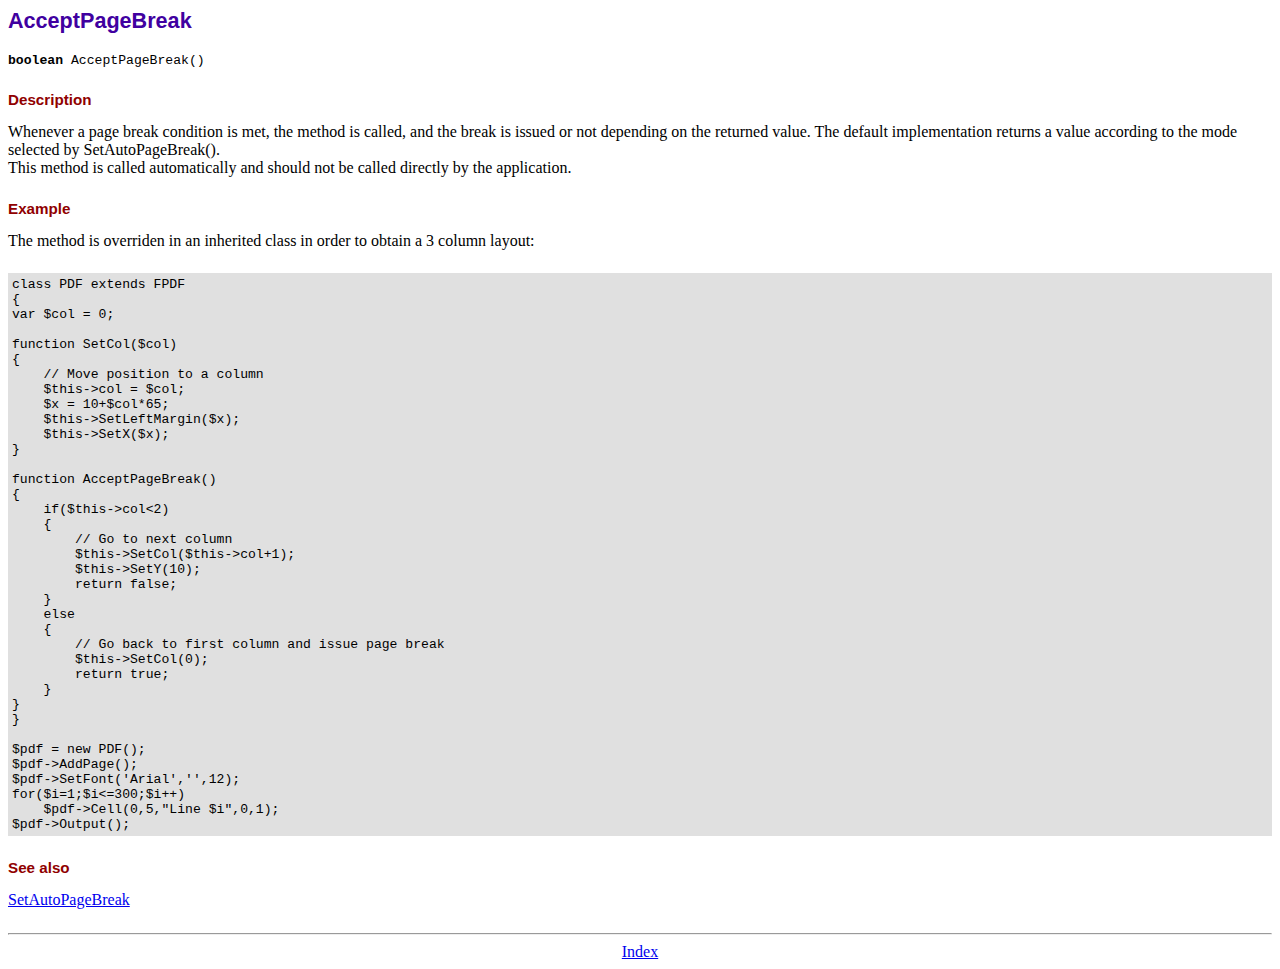
<file: fpdf/doc/acceptpagebreak.htm>
<!DOCTYPE html PUBLIC "-//W3C//DTD HTML 4.01 Transitional//EN">
<html>
<head>
<meta http-equiv="Content-Type" content="text/html; charset=ISO-8859-1">
<title>AcceptPageBreak</title>
<link type="text/css" rel="stylesheet" href="../fpdf.css">
</head>
<body>
<h1>AcceptPageBreak</h1>
<code><b>boolean</b> AcceptPageBreak()</code>
<h2>Description</h2>
Whenever a page break condition is met, the method is called, and the break is issued or not
depending on the returned value. The default implementation returns a value according to the
mode selected by SetAutoPageBreak().
<br>
This method is called automatically and should not be called directly by the application.
<h2>Example</h2>
The method is overriden in an inherited class in order to obtain a 3 column layout:
<div class="doc-source">
<pre><code>class PDF extends FPDF
{
var $col = 0;

function SetCol($col)
{
    // Move position to a column
    $this-&gt;col = $col;
    $x = 10+$col*65;
    $this-&gt;SetLeftMargin($x);
    $this-&gt;SetX($x);
}

function AcceptPageBreak()
{
    if($this-&gt;col&lt;2)
    {
        // Go to next column
        $this-&gt;SetCol($this-&gt;col+1);
        $this-&gt;SetY(10);
        return false;
    }
    else
    {
        // Go back to first column and issue page break
        $this-&gt;SetCol(0);
        return true;
    }
}
}

$pdf = new PDF();
$pdf-&gt;AddPage();
$pdf-&gt;SetFont('Arial','',12);
for($i=1;$i&lt;=300;$i++)
    $pdf-&gt;Cell(0,5,"Line $i",0,1);
$pdf-&gt;Output();</code></pre>
</div>
<h2>See also</h2>
<a href="setautopagebreak.htm">SetAutoPageBreak</a>
<hr style="margin-top:1.5em">
<div style="text-align:center"><a href="index.htm">Index</a></div>
</body>
</html>
</file>
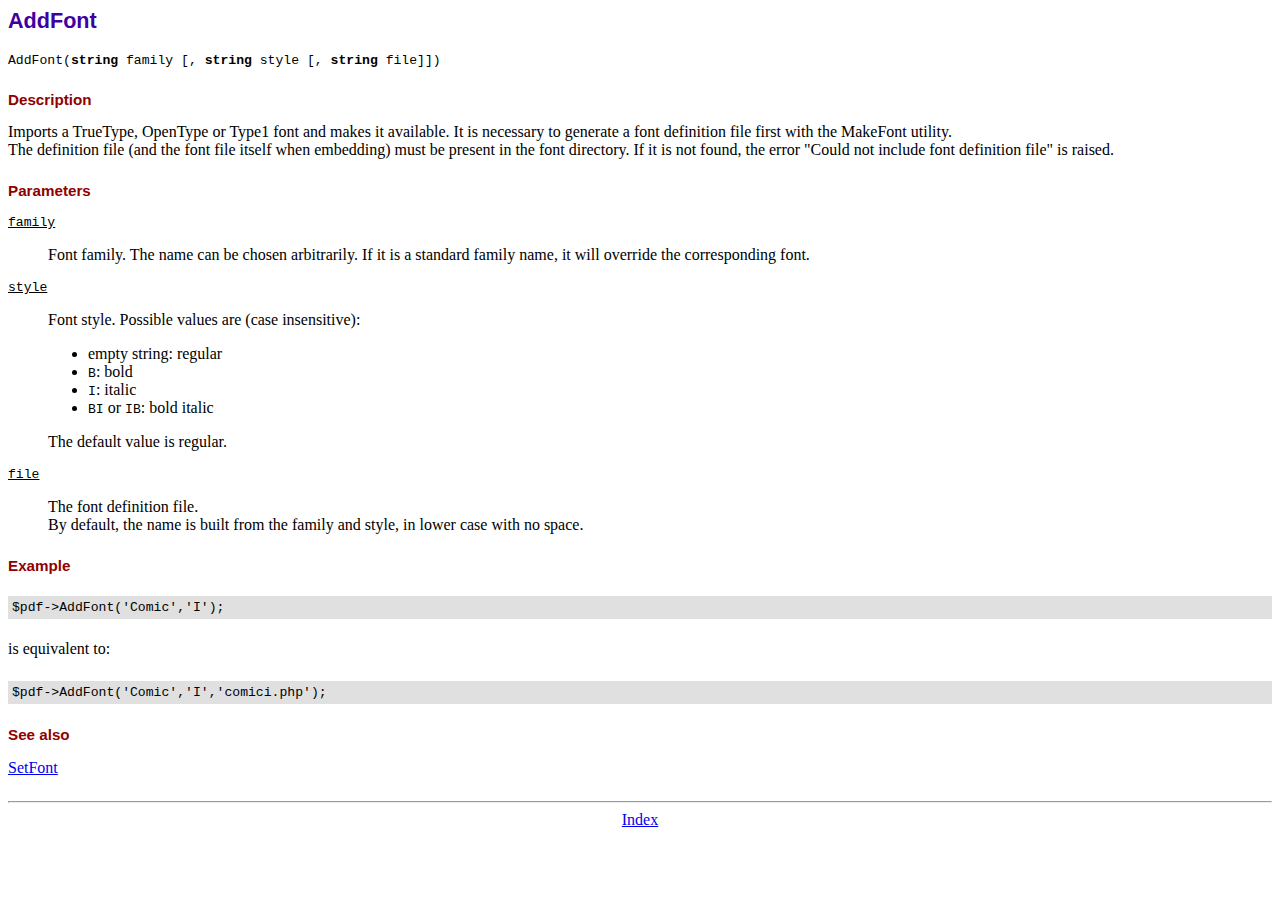
<file: fpdf/doc/addfont.htm>
<!DOCTYPE html PUBLIC "-//W3C//DTD HTML 4.01 Transitional//EN">
<html>
<head>
<meta http-equiv="Content-Type" content="text/html; charset=ISO-8859-1">
<title>AddFont</title>
<link type="text/css" rel="stylesheet" href="../fpdf.css">
</head>
<body>
<h1>AddFont</h1>
<code>AddFont(<b>string</b> family [, <b>string</b> style [, <b>string</b> file]])</code>
<h2>Description</h2>
Imports a TrueType, OpenType or Type1 font and makes it available. It is necessary to generate a font
definition file first with the MakeFont utility.
<br>
The definition file (and the font file itself when embedding) must be present in the font directory.
If it is not found, the error "Could not include font definition file" is raised.
<h2>Parameters</h2>
<dl class="param">
<dt><code>family</code></dt>
<dd>
Font family. The name can be chosen arbitrarily. If it is a standard family name, it will
override the corresponding font.
</dd>
<dt><code>style</code></dt>
<dd>
Font style. Possible values are (case insensitive):
<ul>
<li>empty string: regular</li>
<li><code>B</code>: bold</li>
<li><code>I</code>: italic</li>
<li><code>BI</code> or <code>IB</code>: bold italic</li>
</ul>
The default value is regular.
</dd>
<dt><code>file</code></dt>
<dd>
The font definition file.
<br>
By default, the name is built from the family and style, in lower case with no space.
</dd>
</dl>
<h2>Example</h2>
<div class="doc-source">
<pre><code>$pdf-&gt;AddFont('Comic','I');</code></pre>
</div>
is equivalent to:
<div class="doc-source">
<pre><code>$pdf-&gt;AddFont('Comic','I','comici.php');</code></pre>
</div>
<h2>See also</h2>
<a href="setfont.htm">SetFont</a>
<hr style="margin-top:1.5em">
<div style="text-align:center"><a href="index.htm">Index</a></div>
</body>
</html>
</file>
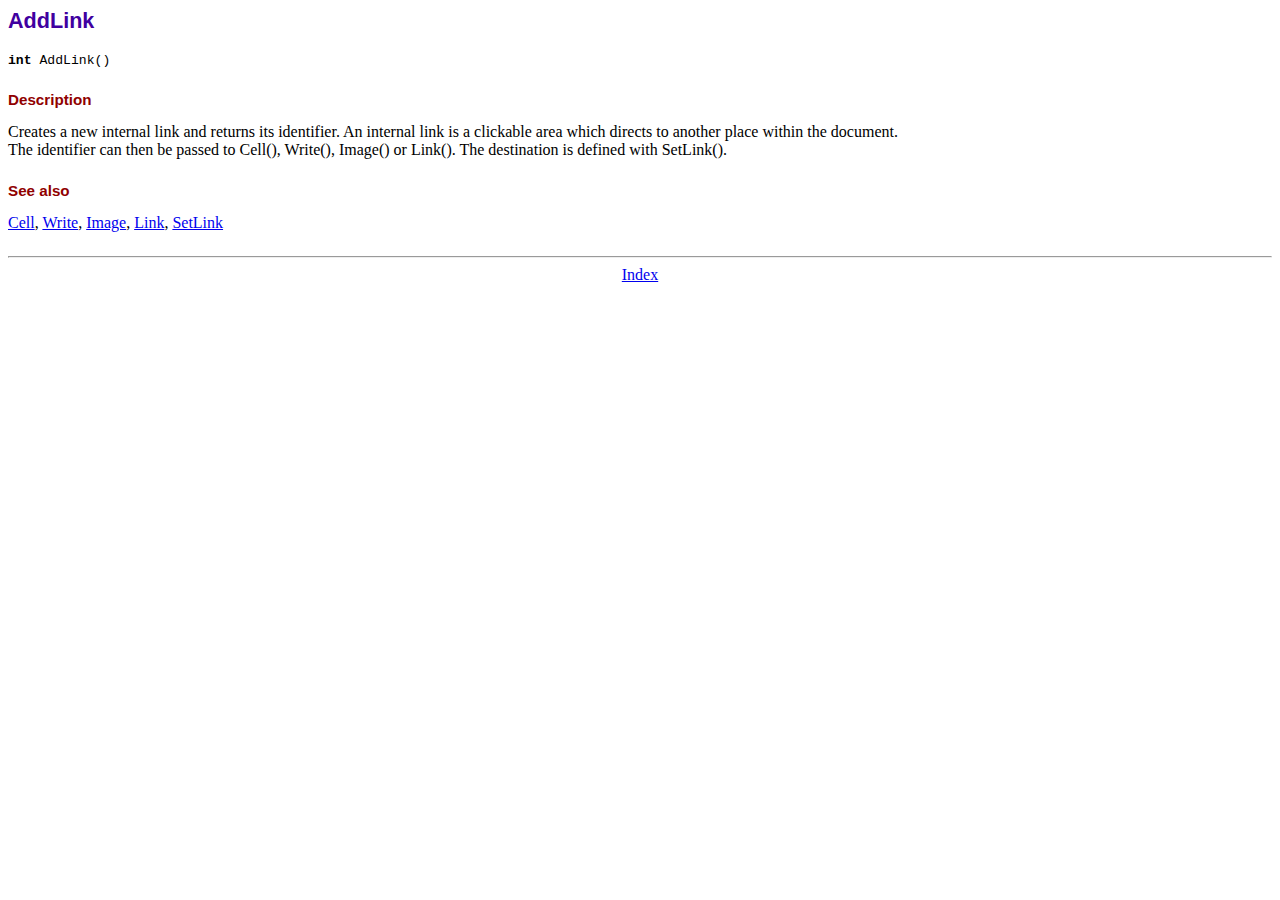
<file: fpdf/doc/addlink.htm>
<!DOCTYPE html PUBLIC "-//W3C//DTD HTML 4.01 Transitional//EN">
<html>
<head>
<meta http-equiv="Content-Type" content="text/html; charset=ISO-8859-1">
<title>AddLink</title>
<link type="text/css" rel="stylesheet" href="../fpdf.css">
</head>
<body>
<h1>AddLink</h1>
<code><b>int</b> AddLink()</code>
<h2>Description</h2>
Creates a new internal link and returns its identifier. An internal link is a clickable area
which directs to another place within the document.
<br>
The identifier can then be passed to Cell(), Write(), Image() or Link(). The destination is
defined with SetLink().
<h2>See also</h2>
<a href="cell.htm">Cell</a>,
<a href="write.htm">Write</a>,
<a href="image.htm">Image</a>,
<a href="link.htm">Link</a>,
<a href="setlink.htm">SetLink</a>
<hr style="margin-top:1.5em">
<div style="text-align:center"><a href="index.htm">Index</a></div>
</body>
</html>
</file>
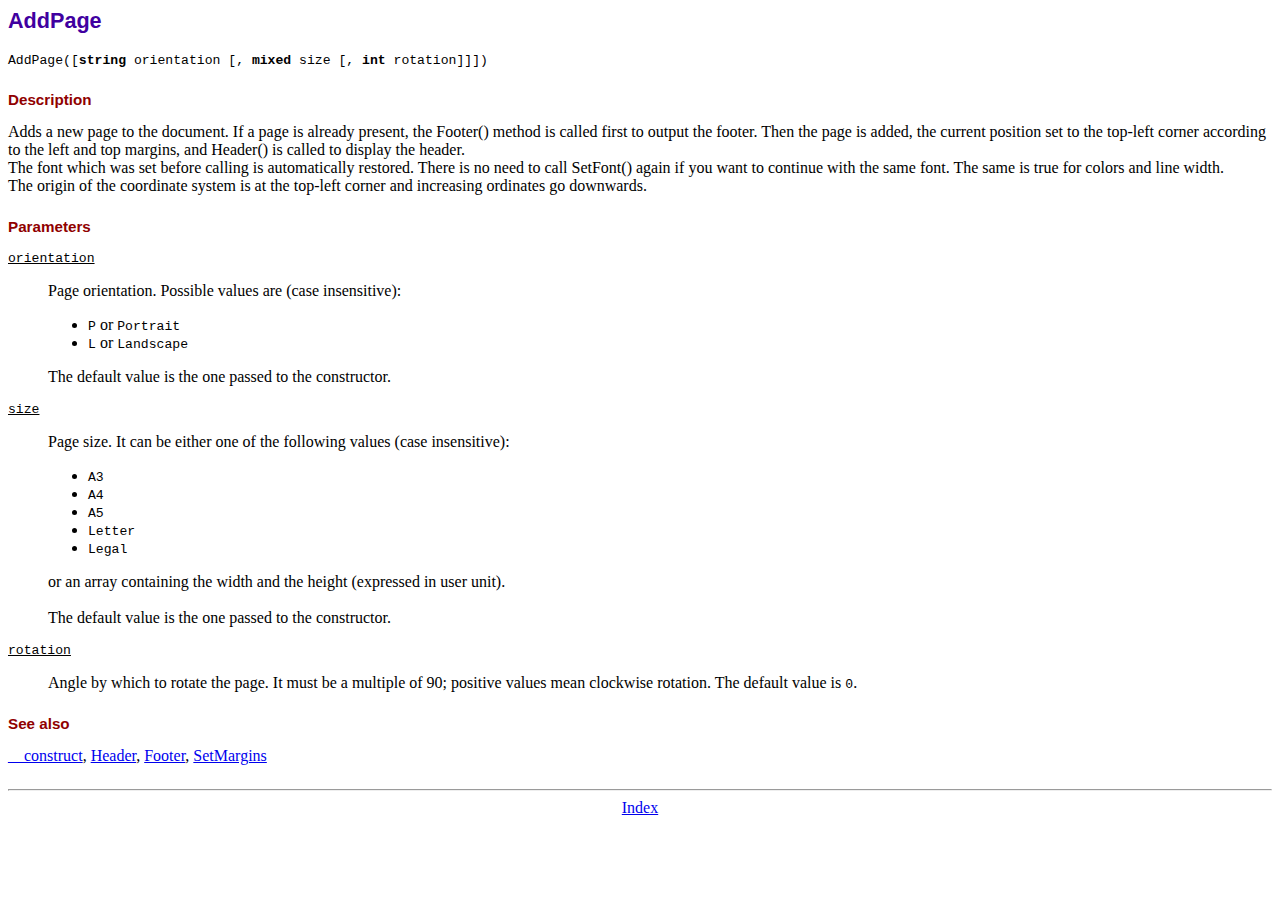
<file: fpdf/doc/addpage.htm>
<!DOCTYPE html PUBLIC "-//W3C//DTD HTML 4.01 Transitional//EN">
<html>
<head>
<meta http-equiv="Content-Type" content="text/html; charset=ISO-8859-1">
<title>AddPage</title>
<link type="text/css" rel="stylesheet" href="../fpdf.css">
</head>
<body>
<h1>AddPage</h1>
<code>AddPage([<b>string</b> orientation [, <b>mixed</b> size [, <b>int</b> rotation]]])</code>
<h2>Description</h2>
Adds a new page to the document. If a page is already present, the Footer() method is called
first to output the footer. Then the page is added, the current position set to the top-left
corner according to the left and top margins, and Header() is called to display the header.
<br>
The font which was set before calling is automatically restored. There is no need to call
SetFont() again if you want to continue with the same font. The same is true for colors and
line width.
<br>
The origin of the coordinate system is at the top-left corner and increasing ordinates go
downwards.
<h2>Parameters</h2>
<dl class="param">
<dt><code>orientation</code></dt>
<dd>
Page orientation. Possible values are (case insensitive):
<ul>
<li><code>P</code> or <code>Portrait</code></li>
<li><code>L</code> or <code>Landscape</code></li>
</ul>
The default value is the one passed to the constructor.
</dd>
<dt><code>size</code></dt>
<dd>
Page size. It can be either one of the following values (case insensitive):
<ul>
<li><code>A3</code></li>
<li><code>A4</code></li>
<li><code>A5</code></li>
<li><code>Letter</code></li>
<li><code>Legal</code></li>
</ul>
or an array containing the width and the height (expressed in user unit).<br>
<br>
The default value is the one passed to the constructor.
</dd>
<dt><code>rotation</code></dt>
<dd>
Angle by which to rotate the page. It must be a multiple of 90; positive values
mean clockwise rotation. The default value is <code>0</code>.
</dd>
</dl>
<h2>See also</h2>
<a href="__construct.htm">__construct</a>,
<a href="header.htm">Header</a>,
<a href="footer.htm">Footer</a>,
<a href="setmargins.htm">SetMargins</a>
<hr style="margin-top:1.5em">
<div style="text-align:center"><a href="index.htm">Index</a></div>
</body>
</html>
</file>
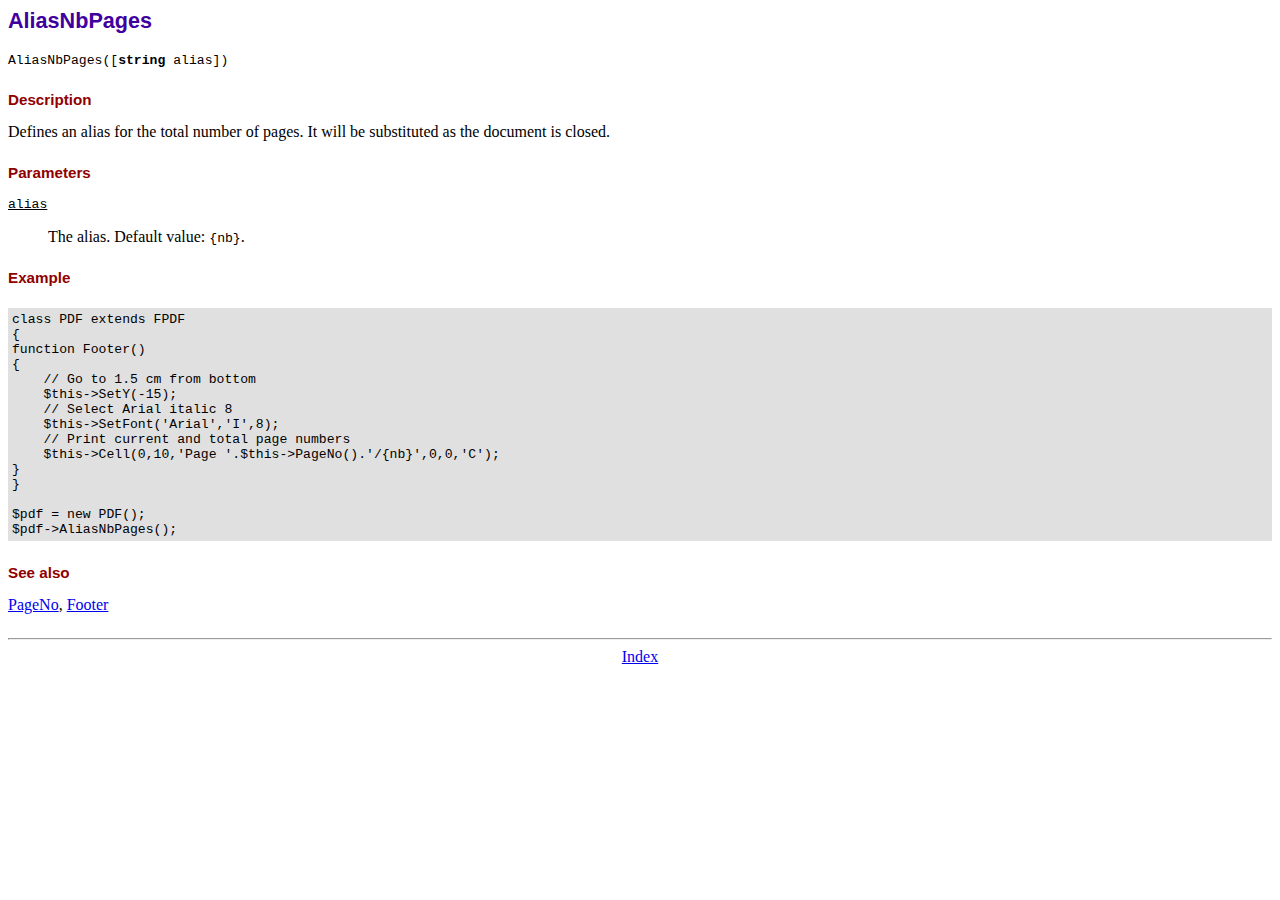
<file: fpdf/doc/aliasnbpages.htm>
<!DOCTYPE html PUBLIC "-//W3C//DTD HTML 4.01 Transitional//EN">
<html>
<head>
<meta http-equiv="Content-Type" content="text/html; charset=ISO-8859-1">
<title>AliasNbPages</title>
<link type="text/css" rel="stylesheet" href="../fpdf.css">
</head>
<body>
<h1>AliasNbPages</h1>
<code>AliasNbPages([<b>string</b> alias])</code>
<h2>Description</h2>
Defines an alias for the total number of pages. It will be substituted as the document is
closed.
<h2>Parameters</h2>
<dl class="param">
<dt><code>alias</code></dt>
<dd>
The alias. Default value: <code>{nb}</code>.
</dd>
</dl>
<h2>Example</h2>
<div class="doc-source">
<pre><code>class PDF extends FPDF
{
function Footer()
{
    // Go to 1.5 cm from bottom
    $this-&gt;SetY(-15);
    // Select Arial italic 8
    $this-&gt;SetFont('Arial','I',8);
    // Print current and total page numbers
    $this-&gt;Cell(0,10,'Page '.$this-&gt;PageNo().'/{nb}',0,0,'C');
}
}

$pdf = new PDF();
$pdf-&gt;AliasNbPages();</code></pre>
</div>
<h2>See also</h2>
<a href="pageno.htm">PageNo</a>,
<a href="footer.htm">Footer</a>
<hr style="margin-top:1.5em">
<div style="text-align:center"><a href="index.htm">Index</a></div>
</body>
</html>
</file>
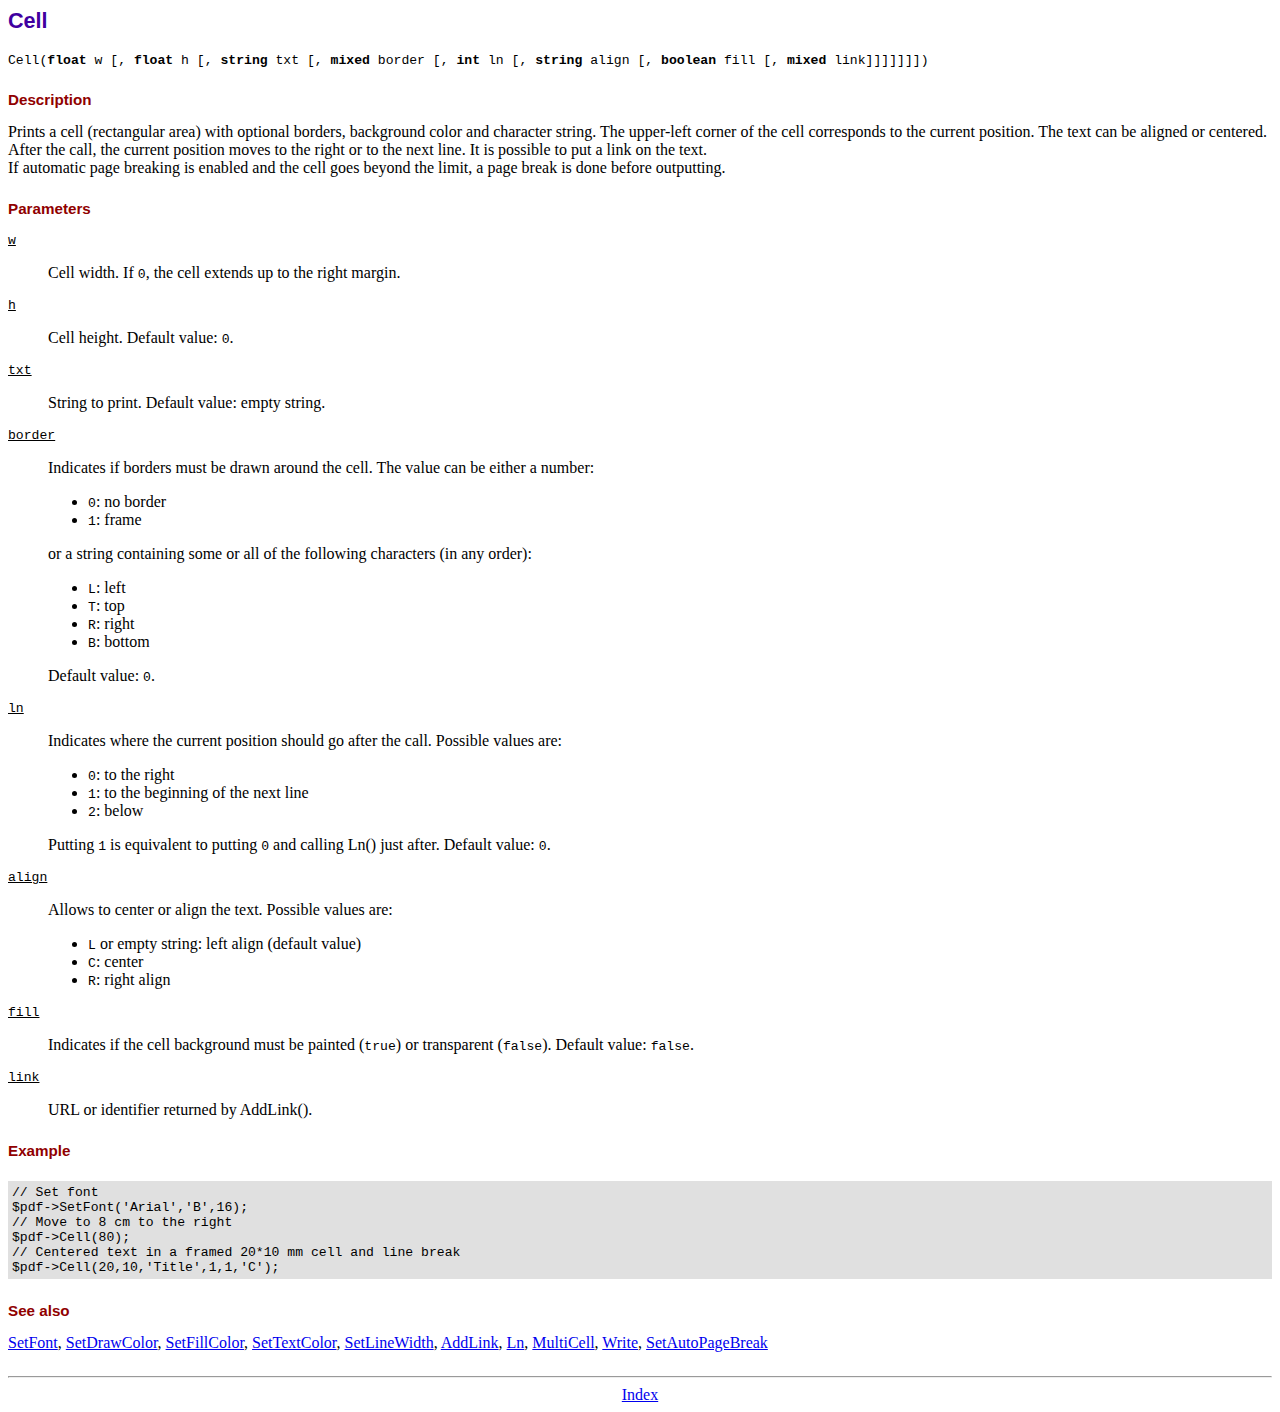
<file: fpdf/doc/cell.htm>
<!DOCTYPE html PUBLIC "-//W3C//DTD HTML 4.01 Transitional//EN">
<html>
<head>
<meta http-equiv="Content-Type" content="text/html; charset=ISO-8859-1">
<title>Cell</title>
<link type="text/css" rel="stylesheet" href="../fpdf.css">
</head>
<body>
<h1>Cell</h1>
<code>Cell(<b>float</b> w [, <b>float</b> h [, <b>string</b> txt [, <b>mixed</b> border [, <b>int</b> ln [, <b>string</b> align [, <b>boolean</b> fill [, <b>mixed</b> link]]]]]]])</code>
<h2>Description</h2>
Prints a cell (rectangular area) with optional borders, background color and character string.
The upper-left corner of the cell corresponds to the current position. The text can be aligned
or centered. After the call, the current position moves to the right or to the next line. It is
possible to put a link on the text.
<br>
If automatic page breaking is enabled and the cell goes beyond the limit, a page break is
done before outputting.
<h2>Parameters</h2>
<dl class="param">
<dt><code>w</code></dt>
<dd>
Cell width. If <code>0</code>, the cell extends up to the right margin.
</dd>
<dt><code>h</code></dt>
<dd>
Cell height.
Default value: <code>0</code>.
</dd>
<dt><code>txt</code></dt>
<dd>
String to print.
Default value: empty string.
</dd>
<dt><code>border</code></dt>
<dd>
Indicates if borders must be drawn around the cell. The value can be either a number:
<ul>
<li><code>0</code>: no border</li>
<li><code>1</code>: frame</li>
</ul>
or a string containing some or all of the following characters (in any order):
<ul>
<li><code>L</code>: left</li>
<li><code>T</code>: top</li>
<li><code>R</code>: right</li>
<li><code>B</code>: bottom</li>
</ul>
Default value: <code>0</code>.
</dd>
<dt><code>ln</code></dt>
<dd>
Indicates where the current position should go after the call. Possible values are:
<ul>
<li><code>0</code>: to the right</li>
<li><code>1</code>: to the beginning of the next line</li>
<li><code>2</code>: below</li>
</ul>
Putting <code>1</code> is equivalent to putting <code>0</code> and calling Ln() just after.
Default value: <code>0</code>.
</dd>
<dt><code>align</code></dt>
<dd>
Allows to center or align the text. Possible values are:
<ul>
<li><code>L</code> or empty string: left align (default value)</li>
<li><code>C</code>: center</li>
<li><code>R</code>: right align</li>
</ul>
</dd>
<dt><code>fill</code></dt>
<dd>
Indicates if the cell background must be painted (<code>true</code>) or transparent (<code>false</code>).
Default value: <code>false</code>.
</dd>
<dt><code>link</code></dt>
<dd>
URL or identifier returned by AddLink().
</dd>
</dl>
<h2>Example</h2>
<div class="doc-source">
<pre><code>// Set font
$pdf-&gt;SetFont('Arial','B',16);
// Move to 8 cm to the right
$pdf-&gt;Cell(80);
// Centered text in a framed 20*10 mm cell and line break
$pdf-&gt;Cell(20,10,'Title',1,1,'C');</code></pre>
</div>
<h2>See also</h2>
<a href="setfont.htm">SetFont</a>,
<a href="setdrawcolor.htm">SetDrawColor</a>,
<a href="setfillcolor.htm">SetFillColor</a>,
<a href="settextcolor.htm">SetTextColor</a>,
<a href="setlinewidth.htm">SetLineWidth</a>,
<a href="addlink.htm">AddLink</a>,
<a href="ln.htm">Ln</a>,
<a href="multicell.htm">MultiCell</a>,
<a href="write.htm">Write</a>,
<a href="setautopagebreak.htm">SetAutoPageBreak</a>
<hr style="margin-top:1.5em">
<div style="text-align:center"><a href="index.htm">Index</a></div>
</body>
</html>
</file>
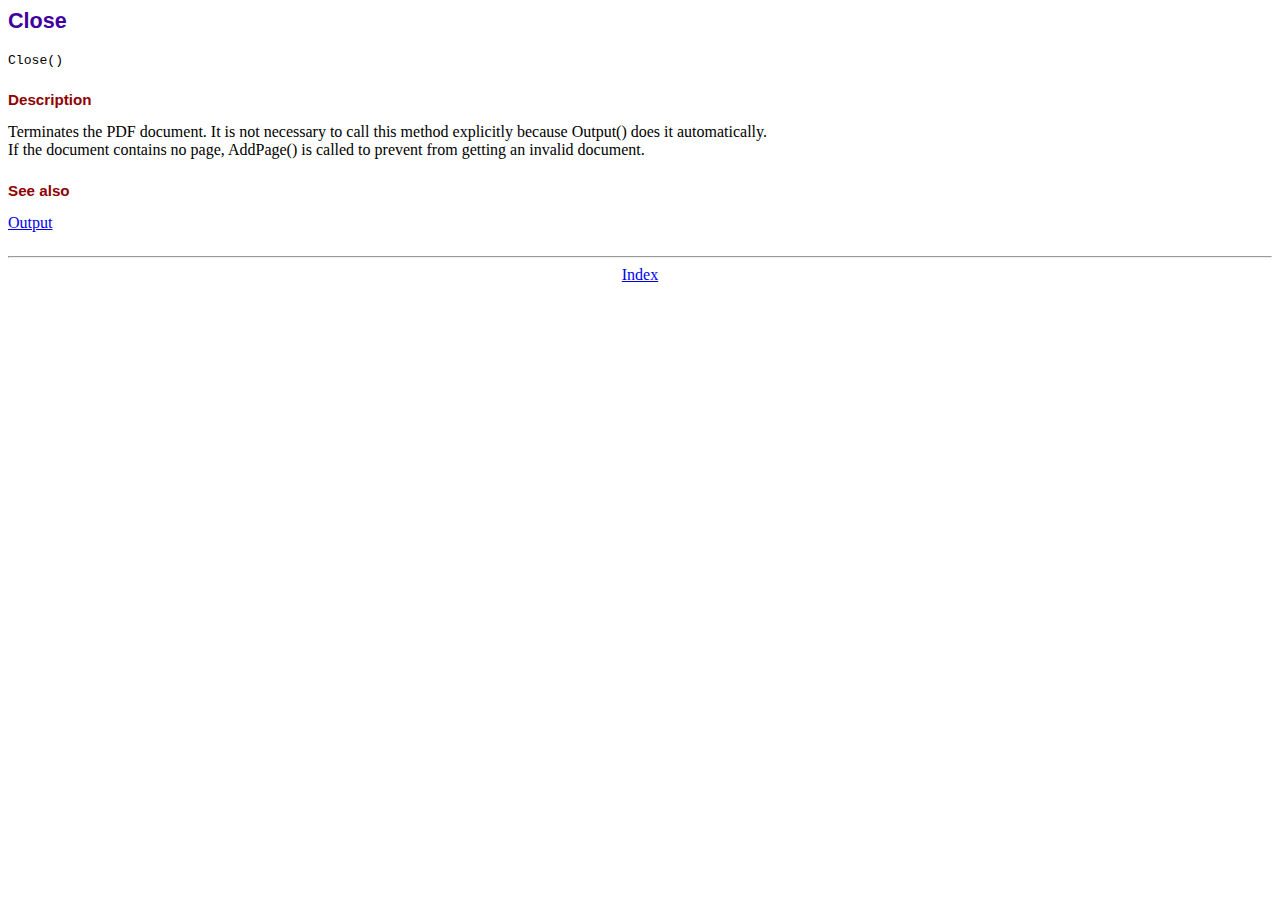
<file: fpdf/doc/close.htm>
<!DOCTYPE html PUBLIC "-//W3C//DTD HTML 4.01 Transitional//EN">
<html>
<head>
<meta http-equiv="Content-Type" content="text/html; charset=ISO-8859-1">
<title>Close</title>
<link type="text/css" rel="stylesheet" href="../fpdf.css">
</head>
<body>
<h1>Close</h1>
<code>Close()</code>
<h2>Description</h2>
Terminates the PDF document. It is not necessary to call this method explicitly because Output()
does it automatically.
<br>
If the document contains no page, AddPage() is called to prevent from getting an invalid document.
<h2>See also</h2>
<a href="output.htm">Output</a>
<hr style="margin-top:1.5em">
<div style="text-align:center"><a href="index.htm">Index</a></div>
</body>
</html>
</file>
<file: fpdf/fpdf.css>
body {font-family:"Times New Roman",serif}
h1 {font:bold 135% Arial,sans-serif; color:#4000A0; margin-bottom:0.9em}
h2 {font:bold 95% Arial,sans-serif; color:#900000; margin-top:1.5em; margin-bottom:1em}
dl.param dt {text-decoration:underline}
dl.param dd {margin-top:1em; margin-bottom:1em}
dl.param ul {margin-top:1em; margin-bottom:1em}
tt, code, kbd {font-family:"Courier New",Courier,monospace; font-size:82%}
div.source {margin-top:1.4em; margin-bottom:1.3em}
div.source pre {display:table; border:1px solid #24246A; width:100%; margin:0em; font-family:inherit; font-size:100%}
div.source code {display:block; border:1px solid #C5C5EC; background-color:#F0F5FF; padding:6px; color:#000000}
div.doc-source {margin-top:1.4em; margin-bottom:1.3em}
div.doc-source pre {display:table; width:100%; margin:0em; font-family:inherit; font-size:100%}
div.doc-source code {display:block; background-color:#E0E0E0; padding:4px}
.kw {color:#000080; font-weight:bold}
.str {color:#CC0000}
.cmt {color:#008000}
p.demo {text-align:center; margin-top:-0.9em}
a.demo {text-decoration:none; font-weight:bold; color:#0000CC}
a.demo:link {text-decoration:none; font-weight:bold; color:#0000CC}
a.demo:hover {text-decoration:none; font-weight:bold; color:#0000FF}
a.demo:active {text-decoration:none; font-weight:bold; color:#0000FF}
</file>
<file: Noticias/style.css>
* {
    margin: 0;
    padding: 0;
    box-sizing: border-box;
}

.RegistroNoticias {
    width: 400 px;
    background: #6A5ACD;
    padding: 30px;
    margin: auto;
    margin-top: 100px;
    border-radius: 4px;
    font-family: Arial, Helvetica, sans-serif;
    color: aliceblue;
    box-shadow: 7px 13px 37px #DDA0DD;
}

.RegistroNoticias h4 {
    font-size: 22px;
    margin-bottom: 20px;
}


.control {
    width: 100%;
    background: #6A5ACD;
    padding: 10px;
    border-radius: 4px;
    margin-bottom: 16px;
    border: 1px solid #4169E1;
    font-family: Arial, Helvetica, sans-serif;
    font-size: 18px;

}

.RegistroNoticias p {
  height: 40px;
  text-align: center;
  font-size: 18px;
  line-height: 40px;
}

.RegistroNoticias a:hover {
    color: white;
    text-decoration: underline;

}

.RegistroNoticias boton {
    width: 100%;
    background: #BC8F8F;
    border: none;
    padding: 12px;
    color: white;
    margin: 16px 0;
    font-size: 16px;
}
</file>
